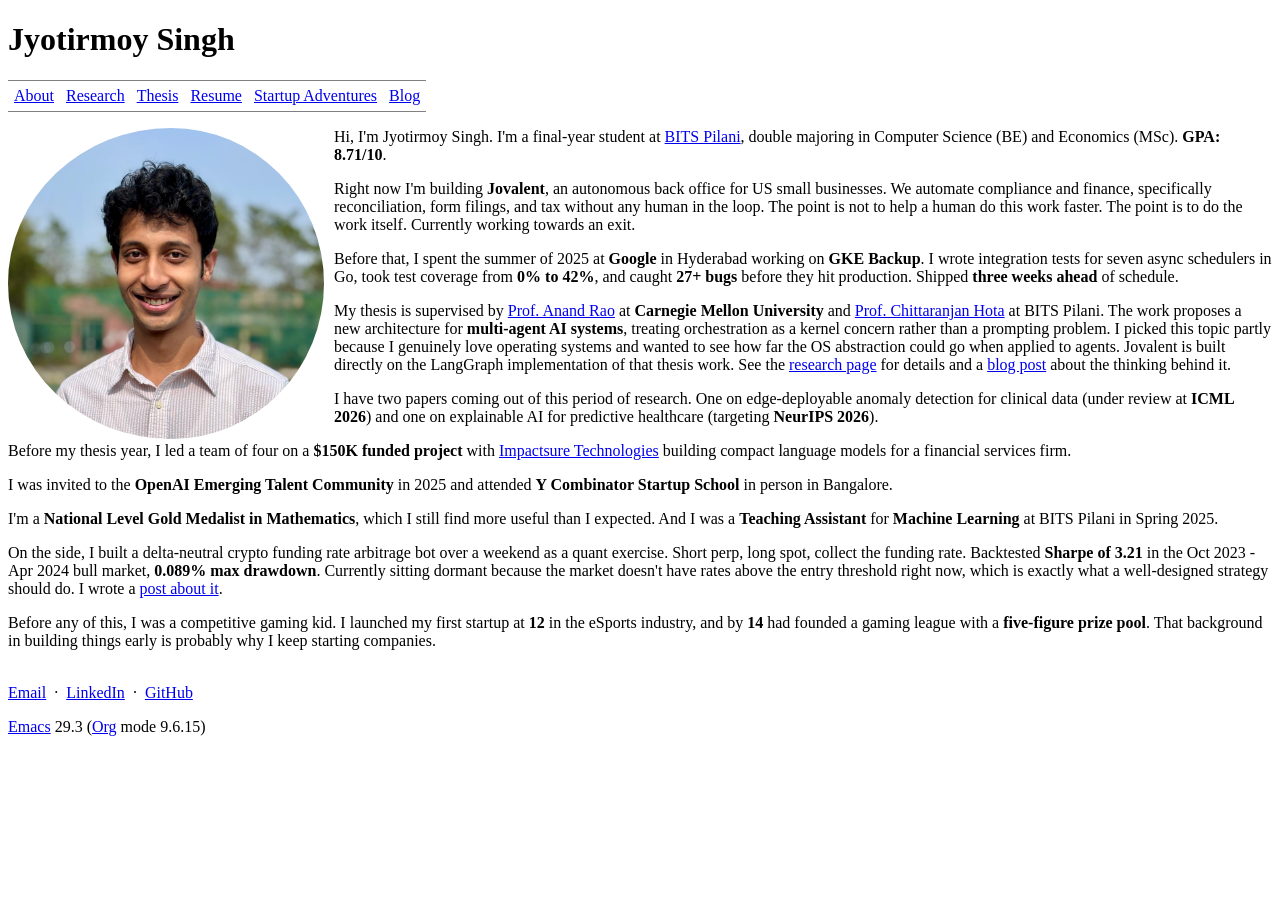
<file: index.html>
<?xml version="1.0" encoding="utf-8"?>
<!DOCTYPE html PUBLIC "-//W3C//DTD XHTML 1.0 Strict//EN"
"http://www.w3.org/TR/xhtml1/DTD/xhtml1-strict.dtd">
<html xmlns="http://www.w3.org/1999/xhtml" lang="en" xml:lang="en">
<head>
<!-- Google Tag Manager -->
<script>(function(w,d,s,l,i){w[l]=w[l]||[];w[l].push({'gtm.start':
new Date().getTime(),event:'gtm.js'});var f=d.getElementsByTagName(s)[0],
j=d.createElement(s),dl=l!='dataLayer'?'&l='+l:'';j.async=true;j.src=
'https://www.googletagmanager.com/gtm.js?id='+i+dl;f.parentNode.insertBefore(j,f);
})(window,document,'script','dataLayer','GTM-5VZ2P5VQ');</script>
<!-- End Google Tag Manager -->
<meta http-equiv="Content-Type" content="text/html;charset=utf-8" />
<meta name="viewport" content="width=device-width, initial-scale=1" />
<title>Jyotirmoy Singh</title>
<script src="https://dohliam.github.io/dropin-minimal-css/switcher.js" type="text/javascript"></script>
<link rel="stylesheet" href="https://dohliam.github.io/dropin-minimal-css/min/a11yana.min.css" />
<link rel="stylesheet" href="mobile.css" />
</head>
<body>
<!-- Google Tag Manager (noscript) -->
<noscript><iframe src="https://www.googletagmanager.com/ns.html?id=GTM-5VZ2P5VQ"
height="0" width="0" style="display:none;visibility:hidden"></iframe></noscript>
<!-- End Google Tag Manager (noscript) -->
<div id="content" class="content">
<h1 class="title">Jyotirmoy Singh</h1>
<table border="2" cellspacing="0" cellpadding="6" rules="groups" frame="hsides">
<colgroup>
<col class="org-left" />
<col class="org-left" />
<col class="org-left" />
<col class="org-left" />
<col class="org-left" />
<col class="org-left" />
</colgroup>
<tbody>
<tr>
<td class="org-left"><a href="index.html">About</a></td>
<td class="org-left"><a href="research.html">Research</a></td>
<td class="org-left"><a href="thesis.html">Thesis</a></td>
<td class="org-left"><a href="cv.html">Resume</a></td>
<td class="org-left"><a href="PaperReviews.html">Startup Adventures</a></td>
<td class="org-left"><a href="blog.html">Blog</a></td>
</tr>
</tbody>
</table>

<div id="org7f36dec" class="figure">
<p><img src="./me.jpg" alt="me.jpg" style="float:left; max-width:25%;margin-left:auto;margin-right:auto;padding-right:10px;border-radius:50%" />
</p>
</div>

<p>
Hi, I'm Jyotirmoy Singh. I'm a final-year student at <a href="https://www.bits-pilani.ac.in/">BITS Pilani</a>, double majoring in Computer Science (BE) and Economics (MSc). <b>GPA: 8.71/10</b>.
</p>

<p>
Right now I'm building <b>Jovalent</b>, an autonomous back office for US small businesses. We automate compliance and finance, specifically reconciliation, form filings, and tax without any human in the loop. The point is not to help a human do this work faster. The point is to do the work itself. Currently working towards an exit.
</p>

<p>
Before that, I spent the summer of 2025 at <b>Google</b> in Hyderabad working on <b>GKE Backup</b>. I wrote integration tests for seven async schedulers in Go, took test coverage from <b>0% to 42%</b>, and caught <b>27+ bugs</b> before they hit production. Shipped <b>three weeks ahead</b> of schedule.
</p>

<p>
My thesis is supervised by <a href="https://www.heinz.cmu.edu/faculty-research/profiles/rao-anand">Prof. Anand Rao</a> at <b>Carnegie Mellon University</b> and <a href="https://www.bits-pilani.ac.in/hyderabad/chittaranjanhota/">Prof. Chittaranjan Hota</a> at BITS Pilani. The work proposes a new architecture for <b>multi-agent AI systems</b>, treating orchestration as a kernel concern rather than a prompting problem. I picked this topic partly because I genuinely love operating systems and wanted to see how far the OS abstraction could go when applied to agents. Jovalent is built directly on the LangGraph implementation of that thesis work. See the <a href="research.html">research page</a> for details and a <a href="post-multi-agent.html">blog post</a> about the thinking behind it.
</p>

<p>
I have two papers coming out of this period of research. One on edge-deployable anomaly detection for clinical data (under review at <b>ICML 2026</b>) and one on explainable AI for predictive healthcare (targeting <b>NeurIPS 2026</b>).
</p>

<p>
Before my thesis year, I led a team of four on a <b>$150K funded project</b> with <a href="https://www.impactsure.com/">Impactsure Technologies</a> building compact language models for a financial services firm.
</p>

<p>
I was invited to the <b>OpenAI Emerging Talent Community</b> in 2025 and attended <b>Y Combinator Startup School</b> in person in Bangalore.
</p>

<p>
I'm a <b>National Level Gold Medalist in Mathematics</b>, which I still find more useful than I expected. And I was a <b>Teaching Assistant</b> for <b>Machine Learning</b> at BITS Pilani in Spring 2025.
</p>

<p>
On the side, I built a delta-neutral crypto funding rate arbitrage bot over a weekend as a quant exercise. Short perp, long spot, collect the funding rate. Backtested <b>Sharpe of 3.21</b> in the Oct 2023 - Apr 2024 bull market, <b>0.089% max drawdown</b>. Currently sitting dormant because the market doesn't have rates above the entry threshold right now, which is exactly what a well-designed strategy should do. I wrote a <a href="post-crypto-bot.html">post about it</a>.
</p>

<p>
Before any of this, I was a competitive gaming kid. I launched my first startup at <b>12</b> in the eSports industry, and by <b>14</b> had founded a gaming league with a <b>five-figure prize pool</b>. That background in building things early is probably why I keep starting companies.
</p>

<br />
<footer>
<a href="mailto:singhjyotirmoy17@gmail.com">Email</a> &nbsp;&middot;&nbsp;
<a href="https://www.linkedin.com/in/jyotirmoy-singh-a37515315/">LinkedIn</a> &nbsp;&middot;&nbsp;
<a href="https://github.com/jyotirmoy17">GitHub</a>
</footer>
</div>
<div id="postamble" class="status">
<p class="creator"><a href="https://www.gnu.org/software/emacs/">Emacs</a> 29.3 (<a href="https://orgmode.org">Org</a> mode 9.6.15)</p>
</div>
</body>
</html>
</file>
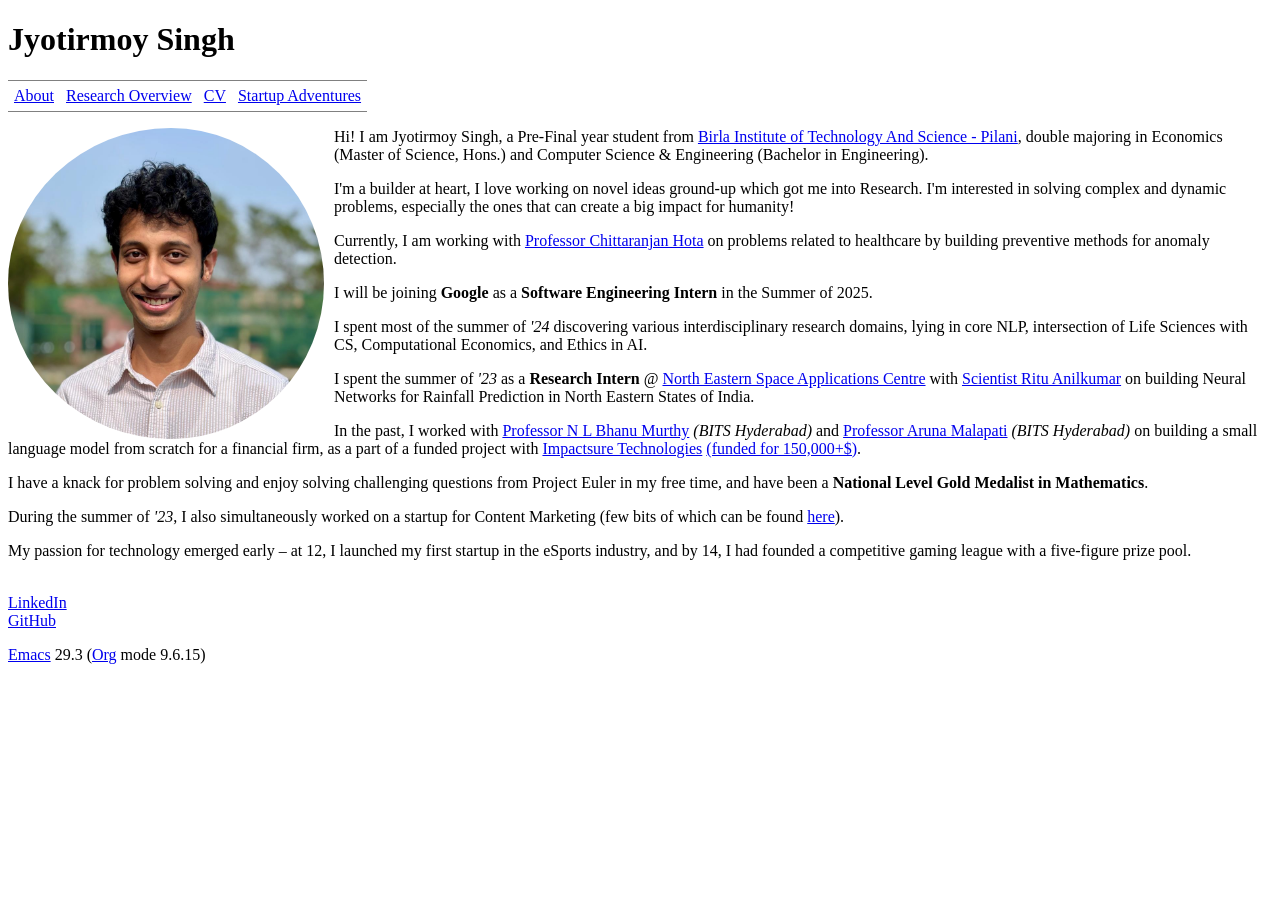
<file: public/index.html>
<?xml version="1.0" encoding="utf-8"?>
<!DOCTYPE html PUBLIC "-//W3C//DTD XHTML 1.0 Strict//EN"
"http://www.w3.org/TR/xhtml1/DTD/xhtml1-strict.dtd">
<html xmlns="http://www.w3.org/1999/xhtml" lang="en" xml:lang="en">
<head>
<meta http-equiv="Content-Type" content="text/html;charset=utf-8" />
<meta name="viewport" content="width=device-width, initial-scale=1" />
<title>Jyotirmoy Singh</title>
<meta name="generator" content="Org Mode" />
<script src="https://dohliam.github.io/dropin-minimal-css/switcher.js" type="text/javascript"></script>
<script async src="https://www.googletagmanager.com/gtag/js?id=G-8WKV7DQ4BV"></script>
<script>window.dataLayer = window.dataLayer || [];function gtag(){dataLayer.push(arguments);}gtag('js', new Date());gtag('config', 'G-8WKV7DQ4BV');</script>
<style>body { hyphens: none; }</style>
</head>
<body>
<div id="content" class="content">
<h1 class="title">Jyotirmoy Singh</h1>
<table border="2" cellspacing="0" cellpadding="6" rules="groups" frame="hsides">


<colgroup>
<col  class="org-left" />

<col  class="org-left" />

<col  class="org-left" />

<col  class="org-left" />
</colgroup>
<tbody>
<tr>
<td class="org-left"><a href="index.html#org0f0f97b">About</a></td>
<td class="org-left"><a href="blog.html">Research Overview</a></td>
<td class="org-left"><a href="cv.html">CV</a></td>
<td class="org-left"><a href="PaperReviews.html">Startup Adventures</a></td>
</tr>
</tbody>
</table>

<p>
<a id="org0f0f97b"></a>
</p>


<div id="org7f36dec" class="figure">
<p><img src="./me.jpg" alt="me.jpg" style="float:left; max-width:25%;margin-left:auto;margin-right:auto;padding-right:10px;border-radius:50%" />
</p>
</div>

<p>
Hi! I am Jyotirmoy Singh, a Pre-Final year student from <a href="https://www.bits-pilani.ac.in/">Birla Institute of Technology And Science - Pilani</a>, double majoring in Economics (Master of Science, Hons.) and Computer Science &amp; Engineering (Bachelor in Engineering).
</p>

<p>
I'm a builder at heart, I love working on novel ideas ground-up which got me into Research. I'm interested in solving complex and dynamic problems, especially the ones that can create a big impact for humanity!
</p>

<p>
Currently, I am working with <a href="https://www.bits-pilani.ac.in/hyderabad/chittaranjanhota/">Professor Chittaranjan Hota</a> on problems related to healthcare by building preventive methods for anomaly detection.
</p>

<p>
I will be joining <b>Google</b> as a <b>Software Engineering Intern</b> in the Summer of 2025.
</p>

<p>
I spent most of the summer of <i>'24</i> discovering various interdisciplinary research domains, lying in core NLP, intersection of Life Sciences with CS, Computational Economics, and Ethics in AI.
</p>

<p>
I spent the summer of <i>'23</i> as a <b>Research Intern</b> @ <a href="https://nesac.gov.in/">North Eastern Space Applications Centre</a> with <a href="https://scholar.google.com/citations?user=FRfH2igAAAAJ&amp;hl=en">Scientist Ritu Anilkumar</a> on building Neural Networks for Rainfall Prediction in North Eastern States of India.
</p>

<p>
In the past, I worked with <a href="https://www.bits-pilani.ac.in/hyderabad/nlbhanu-murthy/">Professor N L Bhanu Murthy</a> <i>(BITS Hyderabad)</i> and <a href="https://www.bits-pilani.ac.in/hyderabad/aruna-malapati/">Professor Aruna Malapati</a> <i>(BITS Hyderabad)</i> on building a small language model from scratch for a financial firm, as a part of a funded project with <a href="https://www.impactsure.com/">Impactsure Technologies</a> <a href="https://www.hindustantimes.com/education/news/bits-pilani-and-impactsure-technologies-collaborate-for-pioneering-ai-research-101727855325506.html">(funded for 150,000+$)</a>.
</p>

<p>
I have a knack for problem solving and enjoy solving challenging questions from Project Euler in my free time, and have been a <b>National Level Gold Medalist in Mathematics</b>.
</p>

<p>
During the summer of <i>'23</i>, I also simultaneously worked on a startup for Content Marketing (few bits of which can be found <a href="https://foam-notebook-c6b.notion.site/Rich-Offer-Rich-Results-42052a57aab646f69a116e224d613193?pvs=74">here</a>).
</p>

<p>
My passion for technology emerged early – at 12, I launched my first startup in the eSports industry, and by 14, I had founded a competitive gaming league with a five-figure prize pool.
</p>

<br><footer><a href="https://www.linkedin.com/in/jyotirmoy-singh-a37515315//">LinkedIn</a><br><a href="https://github.com/jyotirmoy17">GitHub</a></footer>
</div>
<div id="postamble" class="status">
<p class="creator"><a href="https://www.gnu.org/software/emacs/">Emacs</a> 29.3 (<a href="https://orgmode.org">Org</a> mode 9.6.15)</p>
</div>
</body>
</html>
</file>
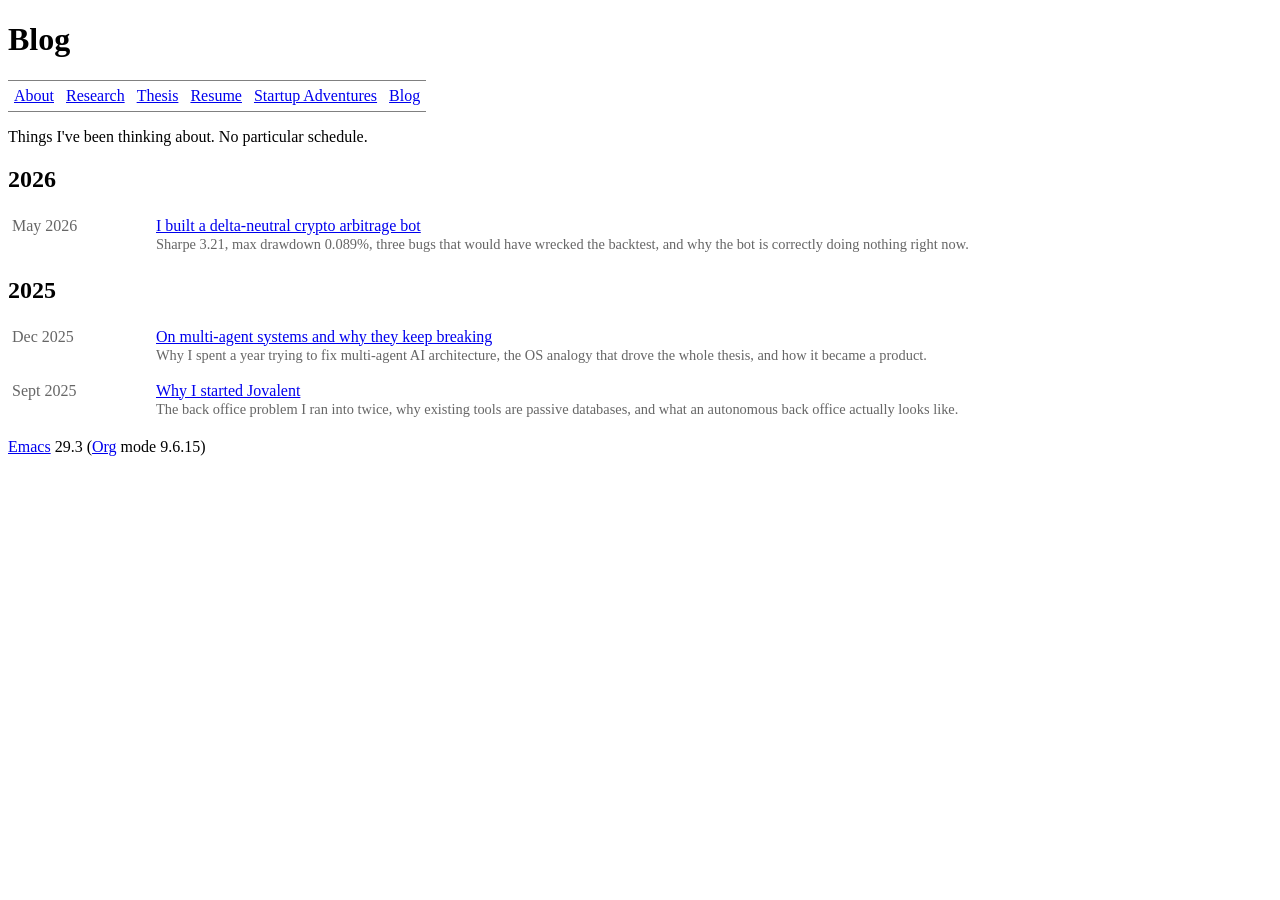
<file: blog.html>
<?xml version="1.0" encoding="utf-8"?>
<!DOCTYPE html PUBLIC "-//W3C//DTD XHTML 1.0 Strict//EN"
"http://www.w3.org/TR/xhtml1/DTD/xhtml1-strict.dtd">
<html xmlns="http://www.w3.org/1999/xhtml" lang="en" xml:lang="en">
<head>
<meta http-equiv="Content-Type" content="text/html;charset=utf-8" />
<meta name="viewport" content="width=device-width, initial-scale=1" />
<title>Blog - Jyotirmoy Singh</title>
<script src="https://dohliam.github.io/dropin-minimal-css/switcher.js" type="text/javascript"></script>
<script async="async" src="https://www.googletagmanager.com/gtag/js?id=G-J6EL5Z7Q1K"></script>
<script>window.dataLayer = window.dataLayer || [];function gtag(){dataLayer.push(arguments);}gtag('js', new Date());gtag('config', 'G-J6EL5Z7Q1K');</script>
<link rel="stylesheet" href="https://dohliam.github.io/dropin-minimal-css/min/a11yana.min.css" />
<link rel="stylesheet" href="mobile.css" />
</head>
<body>
<div id="content" class="content">
<h1 class="title">Blog</h1>
<table border="2" cellspacing="0" cellpadding="6" rules="groups" frame="hsides">
<colgroup>
<col class="org-left" />
<col class="org-left" />
<col class="org-left" />
<col class="org-left" />
<col class="org-left" />
<col class="org-left" />
</colgroup>
<tbody>
<tr>
<td class="org-left"><a href="index.html">About</a></td>
<td class="org-left"><a href="research.html">Research</a></td>
<td class="org-left"><a href="thesis.html">Thesis</a></td>
<td class="org-left"><a href="cv.html">Resume</a></td>
<td class="org-left"><a href="PaperReviews.html">Startup Adventures</a></td>
<td class="org-left"><a href="blog.html">Blog</a></td>
</tr>
</tbody>
</table>

<p>Things I've been thinking about. No particular schedule.</p>

<h2>2026</h2>

<table border="0" cellspacing="0" cellpadding="4">
<tbody>
<tr>
<td style="width:120px; vertical-align:top; color:#666; padding-right:20px;">May 2026</td>
<td><a href="post-crypto-bot.html">I built a delta-neutral crypto arbitrage bot</a><br />
<span style="font-size:0.9em; color:#666;">Sharpe 3.21, max drawdown 0.089%, three bugs that would have wrecked the backtest, and why the bot is correctly doing nothing right now.</span></td>
</tr>
</tbody>
</table>

<h2>2025</h2>

<table border="0" cellspacing="0" cellpadding="4">
<tbody>
<tr>
<td style="width:120px; vertical-align:top; color:#666; padding-right:20px;">Dec 2025</td>
<td><a href="post-multi-agent.html">On multi-agent systems and why they keep breaking</a><br />
<span style="font-size:0.9em; color:#666;">Why I spent a year trying to fix multi-agent AI architecture, the OS analogy that drove the whole thesis, and how it became a product.</span></td>
</tr>
<tr>
<td style="width:120px; vertical-align:top; color:#666; padding-right:20px; padding-top:14px;">Sept 2025</td>
<td style="padding-top:14px;"><a href="post-jovalent.html">Why I started Jovalent</a><br />
<span style="font-size:0.9em; color:#666;">The back office problem I ran into twice, why existing tools are passive databases, and what an autonomous back office actually looks like.</span></td>
</tr>
</tbody>
</table>

<!--
  HOW TO ADD A NEW POST:
  1. Create a new HTML file in this directory, e.g. post-my-topic.html
     (copy the structure of post-multi-agent.html as a template)
  2. Add a new <tr> row to the table above with the date and link.
  Done.
-->

</div>
<div id="postamble" class="status">
<p class="creator"><a href="https://www.gnu.org/software/emacs/">Emacs</a> 29.3 (<a href="https://orgmode.org">Org</a> mode 9.6.15)</p>
</div>
</body>
</html>
</file>
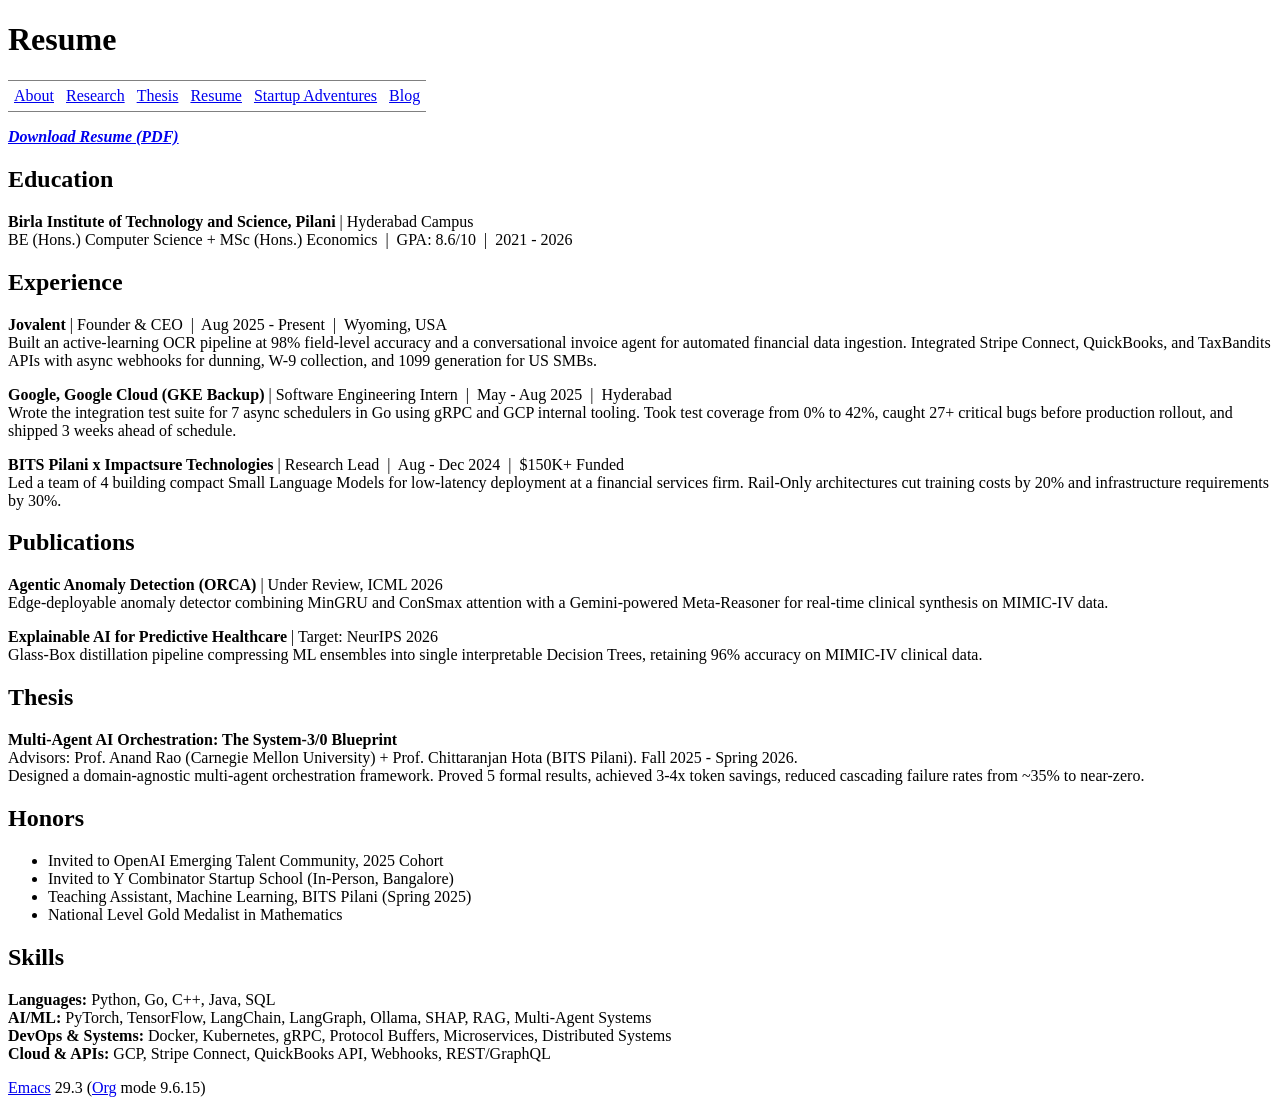
<file: cv.html>
<?xml version="1.0" encoding="utf-8"?>
<!DOCTYPE html PUBLIC "-//W3C//DTD XHTML 1.0 Strict//EN"
"http://www.w3.org/TR/xhtml1/DTD/xhtml1-strict.dtd">
<html xmlns="http://www.w3.org/1999/xhtml" lang="en" xml:lang="en">
<head>
<meta http-equiv="Content-Type" content="text/html;charset=utf-8" />
<meta name="viewport" content="width=device-width, initial-scale=1" />
<title>Resume - Jyotirmoy Singh</title>
<script src="https://dohliam.github.io/dropin-minimal-css/switcher.js" type="text/javascript"></script>
<script async="async" src="https://www.googletagmanager.com/gtag/js?id=G-J6EL5Z7Q1K"></script>
<script>window.dataLayer = window.dataLayer || [];function gtag(){dataLayer.push(arguments);}gtag('js', new Date());gtag('config', 'G-J6EL5Z7Q1K');</script>
<link rel="stylesheet" href="https://dohliam.github.io/dropin-minimal-css/min/a11yana.min.css" />
<link rel="stylesheet" href="mobile.css" />
</head>
<body>
<div id="content" class="content">
<h1 class="title">Resume</h1>
<table border="2" cellspacing="0" cellpadding="6" rules="groups" frame="hsides">
<colgroup>
<col class="org-left" />
<col class="org-left" />
<col class="org-left" />
<col class="org-left" />
<col class="org-left" />
<col class="org-left" />
</colgroup>
<tbody>
<tr>
<td class="org-left"><a href="index.html">About</a></td>
<td class="org-left"><a href="research.html">Research</a></td>
<td class="org-left"><a href="thesis.html">Thesis</a></td>
<td class="org-left"><a href="cv.html">Resume</a></td>
<td class="org-left"><a href="PaperReviews.html">Startup Adventures</a></td>
<td class="org-left"><a href="blog.html">Blog</a></td>
</tr>
</tbody>
</table>

<p>
<a href="Jyotirmoy_AI_Resume.pdf"><i><b>Download Resume (PDF)</b></i></a>
</p>

<h2>Education</h2>
<p>
<b>Birla Institute of Technology and Science, Pilani</b> | Hyderabad Campus<br />
BE (Hons.) Computer Science + MSc (Hons.) Economics &nbsp;|&nbsp; GPA: 8.6/10 &nbsp;|&nbsp; 2021 - 2026
</p>

<h2>Experience</h2>

<p>
<b>Jovalent</b> | Founder &amp; CEO &nbsp;|&nbsp; Aug 2025 - Present &nbsp;|&nbsp; Wyoming, USA<br />
Built an active-learning OCR pipeline at 98% field-level accuracy and a conversational invoice agent for automated financial data ingestion. Integrated Stripe Connect, QuickBooks, and TaxBandits APIs with async webhooks for dunning, W-9 collection, and 1099 generation for US SMBs.
</p>

<p>
<b>Google, Google Cloud (GKE Backup)</b> | Software Engineering Intern &nbsp;|&nbsp; May - Aug 2025 &nbsp;|&nbsp; Hyderabad<br />
Wrote the integration test suite for 7 async schedulers in Go using gRPC and GCP internal tooling. Took test coverage from 0% to 42%, caught 27+ critical bugs before production rollout, and shipped 3 weeks ahead of schedule.
</p>

<p>
<b>BITS Pilani x Impactsure Technologies</b> | Research Lead &nbsp;|&nbsp; Aug - Dec 2024 &nbsp;|&nbsp; $150K+ Funded<br />
Led a team of 4 building compact Small Language Models for low-latency deployment at a financial services firm. Rail-Only architectures cut training costs by 20% and infrastructure requirements by 30%.
</p>

<h2>Publications</h2>

<p>
<b>Agentic Anomaly Detection (ORCA)</b> | Under Review, ICML 2026<br />
Edge-deployable anomaly detector combining MinGRU and ConSmax attention with a Gemini-powered Meta-Reasoner for real-time clinical synthesis on MIMIC-IV data.
</p>

<p>
<b>Explainable AI for Predictive Healthcare</b> | Target: NeurIPS 2026<br />
Glass-Box distillation pipeline compressing ML ensembles into single interpretable Decision Trees, retaining 96% accuracy on MIMIC-IV clinical data.
</p>

<h2>Thesis</h2>

<p>
<b>Multi-Agent AI Orchestration: The System-3/0 Blueprint</b><br />
Advisors: Prof. Anand Rao (Carnegie Mellon University) + Prof. Chittaranjan Hota (BITS Pilani). Fall 2025 - Spring 2026.<br />
Designed a domain-agnostic multi-agent orchestration framework. Proved 5 formal results, achieved 3-4x token savings, reduced cascading failure rates from ~35% to near-zero.
</p>

<h2>Honors</h2>
<ul>
<li>Invited to OpenAI Emerging Talent Community, 2025 Cohort</li>
<li>Invited to Y Combinator Startup School (In-Person, Bangalore)</li>
<li>Teaching Assistant, Machine Learning, BITS Pilani (Spring 2025)</li>
<li>National Level Gold Medalist in Mathematics</li>
</ul>

<h2>Skills</h2>
<p>
<b>Languages:</b> Python, Go, C++, Java, SQL<br />
<b>AI/ML:</b> PyTorch, TensorFlow, LangChain, LangGraph, Ollama, SHAP, RAG, Multi-Agent Systems<br />
<b>DevOps &amp; Systems:</b> Docker, Kubernetes, gRPC, Protocol Buffers, Microservices, Distributed Systems<br />
<b>Cloud &amp; APIs:</b> GCP, Stripe Connect, QuickBooks API, Webhooks, REST/GraphQL
</p>

</div>
<div id="postamble" class="status">
<p class="creator"><a href="https://www.gnu.org/software/emacs/">Emacs</a> 29.3 (<a href="https://orgmode.org">Org</a> mode 9.6.15)</p>
</div>
</body>
</html>
</file>
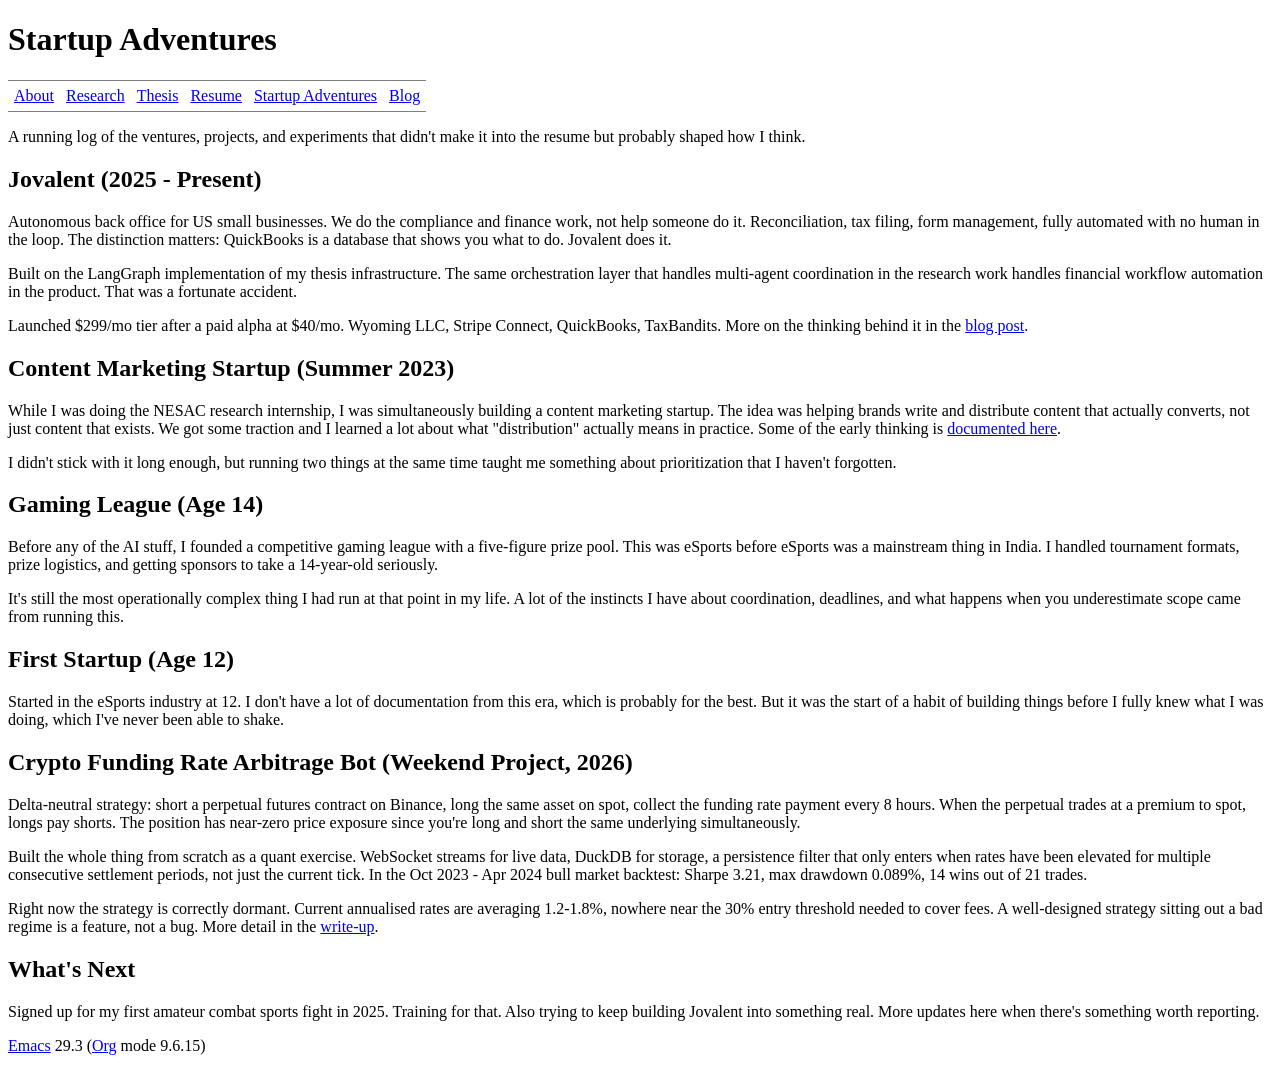
<file: PaperReviews.html>
<?xml version="1.0" encoding="utf-8"?>
<!DOCTYPE html PUBLIC "-//W3C//DTD XHTML 1.0 Strict//EN"
"http://www.w3.org/TR/xhtml1/DTD/xhtml1-strict.dtd">
<html xmlns="http://www.w3.org/1999/xhtml" lang="en" xml:lang="en">
<head>
<meta http-equiv="Content-Type" content="text/html;charset=utf-8" />
<meta name="viewport" content="width=device-width, initial-scale=1" />
<title>Startup Adventures - Jyotirmoy Singh</title>
<script src="https://dohliam.github.io/dropin-minimal-css/switcher.js" type="text/javascript"></script>
<script async="async" src="https://www.googletagmanager.com/gtag/js?id=G-J6EL5Z7Q1K"></script>
<script>window.dataLayer = window.dataLayer || [];function gtag(){dataLayer.push(arguments);}gtag('js', new Date());gtag('config', 'G-J6EL5Z7Q1K');</script>
<link rel="stylesheet" href="https://dohliam.github.io/dropin-minimal-css/min/a11yana.min.css" />
<link rel="stylesheet" href="mobile.css" />
</head>
<body>
<div id="content" class="content">
<h1 class="title">Startup Adventures</h1>
<table border="2" cellspacing="0" cellpadding="6" rules="groups" frame="hsides">
<colgroup>
<col class="org-left" />
<col class="org-left" />
<col class="org-left" />
<col class="org-left" />
<col class="org-left" />
<col class="org-left" />
</colgroup>
<tbody>
<tr>
<td class="org-left"><a href="index.html">About</a></td>
<td class="org-left"><a href="research.html">Research</a></td>
<td class="org-left"><a href="thesis.html">Thesis</a></td>
<td class="org-left"><a href="cv.html">Resume</a></td>
<td class="org-left"><a href="PaperReviews.html">Startup Adventures</a></td>
<td class="org-left"><a href="blog.html">Blog</a></td>
</tr>
</tbody>
</table>

<p>A running log of the ventures, projects, and experiments that didn't make it into the resume but probably shaped how I think.</p>

<h2>Jovalent (2025 - Present)</h2>

<p>
Autonomous back office for US small businesses. We do the compliance and finance work, not help someone do it. Reconciliation, tax filing, form management, fully automated with no human in the loop. The distinction matters: QuickBooks is a database that shows you what to do. Jovalent does it.
</p>

<p>
Built on the LangGraph implementation of my thesis infrastructure. The same orchestration layer that handles multi-agent coordination in the research work handles financial workflow automation in the product. That was a fortunate accident.
</p>

<p>
Launched $299/mo tier after a paid alpha at $40/mo. Wyoming LLC, Stripe Connect, QuickBooks, TaxBandits. More on the thinking behind it in the <a href="post-jovalent.html">blog post</a>.
</p>

<h2>Content Marketing Startup (Summer 2023)</h2>

<p>
While I was doing the NESAC research internship, I was simultaneously building a content marketing startup. The idea was helping brands write and distribute content that actually converts, not just content that exists. We got some traction and I learned a lot about what "distribution" actually means in practice. Some of the early thinking is <a href="https://foam-notebook-c6b.notion.site/Rich-Offer-Rich-Results-42052a57aab646f69a116e224d613193?pvs=74">documented here</a>.
</p>

<p>
I didn't stick with it long enough, but running two things at the same time taught me something about prioritization that I haven't forgotten.
</p>

<h2>Gaming League (Age 14)</h2>

<p>
Before any of the AI stuff, I founded a competitive gaming league with a five-figure prize pool. This was eSports before eSports was a mainstream thing in India. I handled tournament formats, prize logistics, and getting sponsors to take a 14-year-old seriously.
</p>

<p>
It's still the most operationally complex thing I had run at that point in my life. A lot of the instincts I have about coordination, deadlines, and what happens when you underestimate scope came from running this.
</p>

<h2>First Startup (Age 12)</h2>

<p>
Started in the eSports industry at 12. I don't have a lot of documentation from this era, which is probably for the best. But it was the start of a habit of building things before I fully knew what I was doing, which I've never been able to shake.
</p>

<h2>Crypto Funding Rate Arbitrage Bot (Weekend Project, 2026)</h2>

<p>
Delta-neutral strategy: short a perpetual futures contract on Binance, long the same asset on spot, collect the funding rate payment every 8 hours. When the perpetual trades at a premium to spot, longs pay shorts. The position has near-zero price exposure since you're long and short the same underlying simultaneously.
</p>

<p>
Built the whole thing from scratch as a quant exercise. WebSocket streams for live data, DuckDB for storage, a persistence filter that only enters when rates have been elevated for multiple consecutive settlement periods, not just the current tick. In the Oct 2023 - Apr 2024 bull market backtest: Sharpe 3.21, max drawdown 0.089%, 14 wins out of 21 trades.
</p>

<p>
Right now the strategy is correctly dormant. Current annualised rates are averaging 1.2-1.8%, nowhere near the 30% entry threshold needed to cover fees. A well-designed strategy sitting out a bad regime is a feature, not a bug. More detail in the <a href="post-crypto-bot.html">write-up</a>.
</p>

<h2>What's Next</h2>

<p>
Signed up for my first amateur combat sports fight in 2025. Training for that. Also trying to keep building Jovalent into something real. More updates here when there's something worth reporting.
</p>

</div>
<div id="postamble" class="status">
<p class="creator"><a href="https://www.gnu.org/software/emacs/">Emacs</a> 29.3 (<a href="https://orgmode.org">Org</a> mode 9.6.15)</p>
</div>
</body>
</html>
</file>
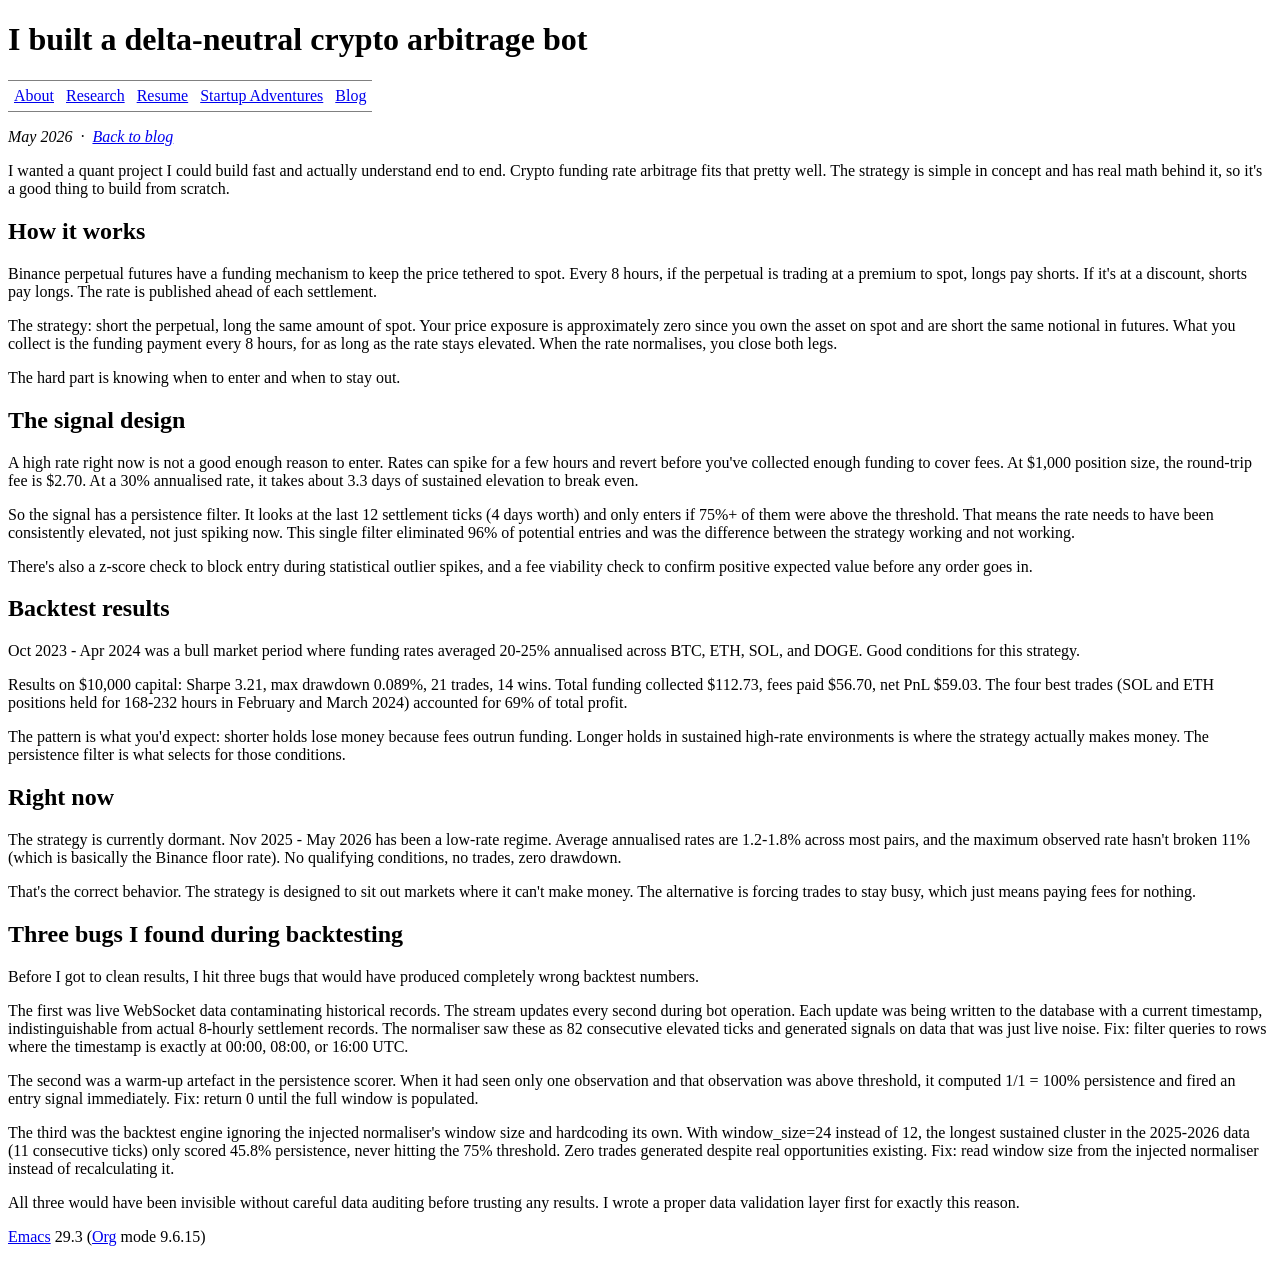
<file: post-crypto-bot.html>
<?xml version="1.0" encoding="utf-8"?>
<!DOCTYPE html PUBLIC "-//W3C//DTD XHTML 1.0 Strict//EN"
"http://www.w3.org/TR/xhtml1/DTD/xhtml1-strict.dtd">
<html xmlns="http://www.w3.org/1999/xhtml" lang="en" xml:lang="en">
<head>
<meta http-equiv="Content-Type" content="text/html;charset=utf-8" />
<meta name="viewport" content="width=device-width, initial-scale=1" />
<title>I built a delta-neutral crypto arbitrage bot - Jyotirmoy Singh</title>
<script src="https://dohliam.github.io/dropin-minimal-css/switcher.js" type="text/javascript"></script>
<script async="async" src="https://www.googletagmanager.com/gtag/js?id=G-J6EL5Z7Q1K"></script>
<script>window.dataLayer = window.dataLayer || [];function gtag(){dataLayer.push(arguments);}gtag('js', new Date());gtag('config', 'G-J6EL5Z7Q1K');</script>
<link rel="stylesheet" href="https://dohliam.github.io/dropin-minimal-css/min/a11yana.min.css" />
<link rel="stylesheet" href="mobile.css" />
</head>
<body>
<div id="content" class="content">
<h1 class="title">I built a delta-neutral crypto arbitrage bot</h1>
<table border="2" cellspacing="0" cellpadding="6" rules="groups" frame="hsides">
<colgroup>
<col class="org-left" />
<col class="org-left" />
<col class="org-left" />
<col class="org-left" />
<col class="org-left" />
</colgroup>
<tbody>
<tr>
<td class="org-left"><a href="index.html">About</a></td>
<td class="org-left"><a href="research.html">Research</a></td>
<td class="org-left"><a href="cv.html">Resume</a></td>
<td class="org-left"><a href="PaperReviews.html">Startup Adventures</a></td>
<td class="org-left"><a href="blog.html">Blog</a></td>
</tr>
</tbody>
</table>

<p><i>May 2026 &nbsp;&middot;&nbsp; <a href="blog.html">Back to blog</a></i></p>

<p>
I wanted a quant project I could build fast and actually understand end to end. Crypto funding rate arbitrage fits that pretty well. The strategy is simple in concept and has real math behind it, so it's a good thing to build from scratch.
</p>

<h2>How it works</h2>

<p>
Binance perpetual futures have a funding mechanism to keep the price tethered to spot. Every 8 hours, if the perpetual is trading at a premium to spot, longs pay shorts. If it's at a discount, shorts pay longs. The rate is published ahead of each settlement.
</p>

<p>
The strategy: short the perpetual, long the same amount of spot. Your price exposure is approximately zero since you own the asset on spot and are short the same notional in futures. What you collect is the funding payment every 8 hours, for as long as the rate stays elevated. When the rate normalises, you close both legs.
</p>

<p>
The hard part is knowing when to enter and when to stay out.
</p>

<h2>The signal design</h2>

<p>
A high rate right now is not a good enough reason to enter. Rates can spike for a few hours and revert before you've collected enough funding to cover fees. At $1,000 position size, the round-trip fee is $2.70. At a 30% annualised rate, it takes about 3.3 days of sustained elevation to break even.
</p>

<p>
So the signal has a persistence filter. It looks at the last 12 settlement ticks (4 days worth) and only enters if 75%+ of them were above the threshold. That means the rate needs to have been consistently elevated, not just spiking now. This single filter eliminated 96% of potential entries and was the difference between the strategy working and not working.
</p>

<p>
There's also a z-score check to block entry during statistical outlier spikes, and a fee viability check to confirm positive expected value before any order goes in.
</p>

<h2>Backtest results</h2>

<p>
Oct 2023 - Apr 2024 was a bull market period where funding rates averaged 20-25% annualised across BTC, ETH, SOL, and DOGE. Good conditions for this strategy.
</p>

<p>
Results on $10,000 capital: Sharpe 3.21, max drawdown 0.089%, 21 trades, 14 wins. Total funding collected $112.73, fees paid $56.70, net PnL $59.03. The four best trades (SOL and ETH positions held for 168-232 hours in February and March 2024) accounted for 69% of total profit.
</p>

<p>
The pattern is what you'd expect: shorter holds lose money because fees outrun funding. Longer holds in sustained high-rate environments is where the strategy actually makes money. The persistence filter is what selects for those conditions.
</p>

<h2>Right now</h2>

<p>
The strategy is currently dormant. Nov 2025 - May 2026 has been a low-rate regime. Average annualised rates are 1.2-1.8% across most pairs, and the maximum observed rate hasn't broken 11% (which is basically the Binance floor rate). No qualifying conditions, no trades, zero drawdown.
</p>

<p>
That's the correct behavior. The strategy is designed to sit out markets where it can't make money. The alternative is forcing trades to stay busy, which just means paying fees for nothing.
</p>

<h2>Three bugs I found during backtesting</h2>

<p>
Before I got to clean results, I hit three bugs that would have produced completely wrong backtest numbers.
</p>

<p>
The first was live WebSocket data contaminating historical records. The stream updates every second during bot operation. Each update was being written to the database with a current timestamp, indistinguishable from actual 8-hourly settlement records. The normaliser saw these as 82 consecutive elevated ticks and generated signals on data that was just live noise. Fix: filter queries to rows where the timestamp is exactly at 00:00, 08:00, or 16:00 UTC.
</p>

<p>
The second was a warm-up artefact in the persistence scorer. When it had seen only one observation and that observation was above threshold, it computed 1/1 = 100% persistence and fired an entry signal immediately. Fix: return 0 until the full window is populated.
</p>

<p>
The third was the backtest engine ignoring the injected normaliser's window size and hardcoding its own. With window_size=24 instead of 12, the longest sustained cluster in the 2025-2026 data (11 consecutive ticks) only scored 45.8% persistence, never hitting the 75% threshold. Zero trades generated despite real opportunities existing. Fix: read window size from the injected normaliser instead of recalculating it.
</p>

<p>
All three would have been invisible without careful data auditing before trusting any results. I wrote a proper data validation layer first for exactly this reason.
</p>

</div>
<div id="postamble" class="status">
<p class="creator"><a href="https://www.gnu.org/software/emacs/">Emacs</a> 29.3 (<a href="https://orgmode.org">Org</a> mode 9.6.15)</p>
</div>
</body>
</html>
</file>
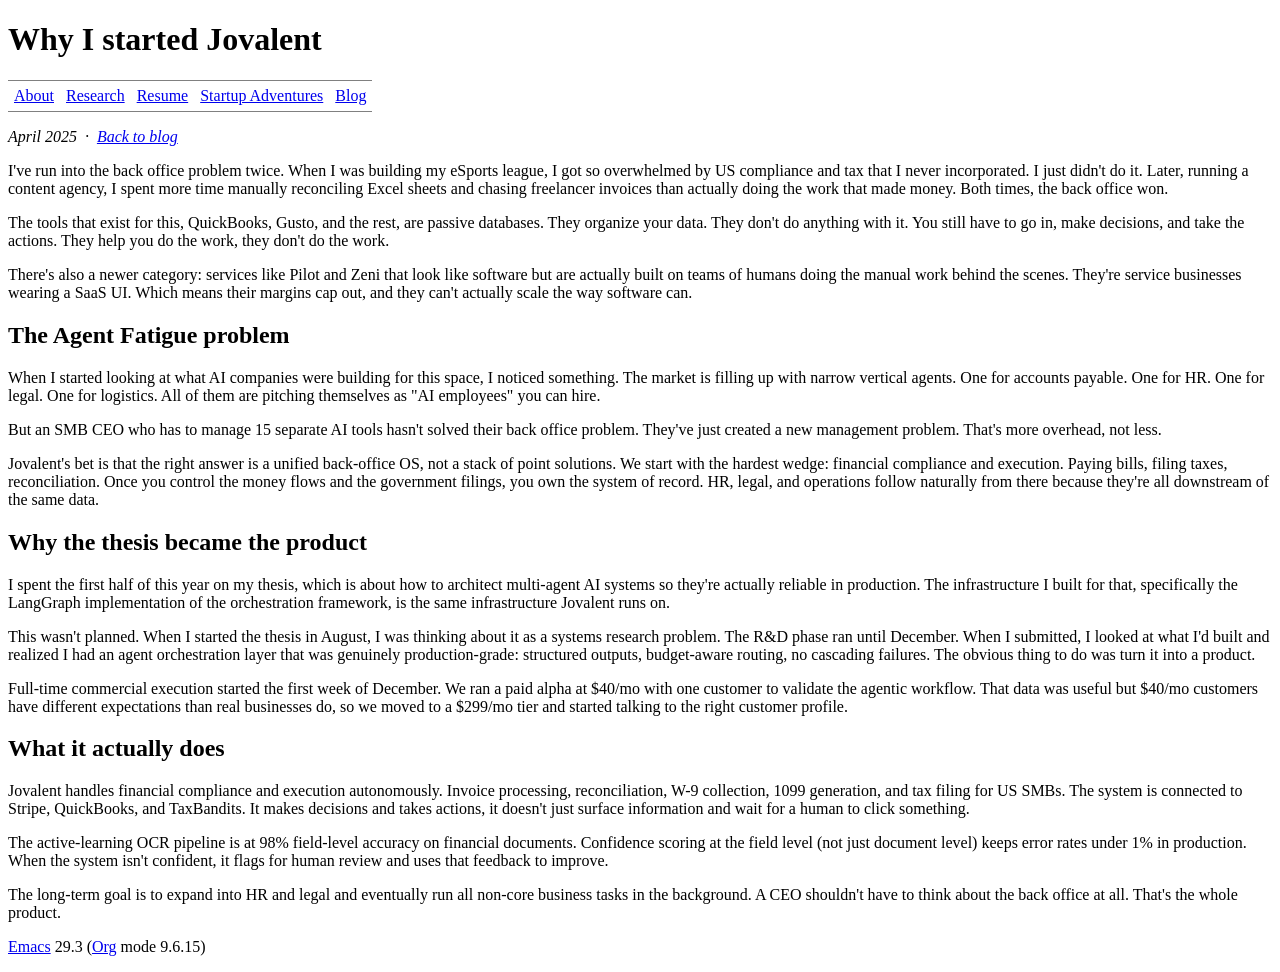
<file: post-jovalent.html>
<?xml version="1.0" encoding="utf-8"?>
<!DOCTYPE html PUBLIC "-//W3C//DTD XHTML 1.0 Strict//EN"
"http://www.w3.org/TR/xhtml1/DTD/xhtml1-strict.dtd">
<html xmlns="http://www.w3.org/1999/xhtml" lang="en" xml:lang="en">
<head>
<meta http-equiv="Content-Type" content="text/html;charset=utf-8" />
<meta name="viewport" content="width=device-width, initial-scale=1" />
<title>Why I started Jovalent - Jyotirmoy Singh</title>
<script src="https://dohliam.github.io/dropin-minimal-css/switcher.js" type="text/javascript"></script>
<script async="async" src="https://www.googletagmanager.com/gtag/js?id=G-J6EL5Z7Q1K"></script>
<script>window.dataLayer = window.dataLayer || [];function gtag(){dataLayer.push(arguments);}gtag('js', new Date());gtag('config', 'G-J6EL5Z7Q1K');</script>
<link rel="stylesheet" href="https://dohliam.github.io/dropin-minimal-css/min/a11yana.min.css" />
<link rel="stylesheet" href="mobile.css" />
</head>
<body>
<div id="content" class="content">
<h1 class="title">Why I started Jovalent</h1>
<table border="2" cellspacing="0" cellpadding="6" rules="groups" frame="hsides">
<colgroup>
<col class="org-left" />
<col class="org-left" />
<col class="org-left" />
<col class="org-left" />
<col class="org-left" />
</colgroup>
<tbody>
<tr>
<td class="org-left"><a href="index.html">About</a></td>
<td class="org-left"><a href="research.html">Research</a></td>
<td class="org-left"><a href="cv.html">Resume</a></td>
<td class="org-left"><a href="PaperReviews.html">Startup Adventures</a></td>
<td class="org-left"><a href="blog.html">Blog</a></td>
</tr>
</tbody>
</table>

<p><i>April 2025 &nbsp;&middot;&nbsp; <a href="blog.html">Back to blog</a></i></p>

<p>
I've run into the back office problem twice. When I was building my eSports league, I got so overwhelmed by US compliance and tax that I never incorporated. I just didn't do it. Later, running a content agency, I spent more time manually reconciling Excel sheets and chasing freelancer invoices than actually doing the work that made money. Both times, the back office won.
</p>

<p>
The tools that exist for this, QuickBooks, Gusto, and the rest, are passive databases. They organize your data. They don't do anything with it. You still have to go in, make decisions, and take the actions. They help you do the work, they don't do the work.
</p>

<p>
There's also a newer category: services like Pilot and Zeni that look like software but are actually built on teams of humans doing the manual work behind the scenes. They're service businesses wearing a SaaS UI. Which means their margins cap out, and they can't actually scale the way software can.
</p>

<h2>The Agent Fatigue problem</h2>

<p>
When I started looking at what AI companies were building for this space, I noticed something. The market is filling up with narrow vertical agents. One for accounts payable. One for HR. One for legal. One for logistics. All of them are pitching themselves as "AI employees" you can hire.
</p>

<p>
But an SMB CEO who has to manage 15 separate AI tools hasn't solved their back office problem. They've just created a new management problem. That's more overhead, not less.
</p>

<p>
Jovalent's bet is that the right answer is a unified back-office OS, not a stack of point solutions. We start with the hardest wedge: financial compliance and execution. Paying bills, filing taxes, reconciliation. Once you control the money flows and the government filings, you own the system of record. HR, legal, and operations follow naturally from there because they're all downstream of the same data.
</p>

<h2>Why the thesis became the product</h2>

<p>
I spent the first half of this year on my thesis, which is about how to architect multi-agent AI systems so they're actually reliable in production. The infrastructure I built for that, specifically the LangGraph implementation of the orchestration framework, is the same infrastructure Jovalent runs on.
</p>

<p>
This wasn't planned. When I started the thesis in August, I was thinking about it as a systems research problem. The R&D phase ran until December. When I submitted, I looked at what I'd built and realized I had an agent orchestration layer that was genuinely production-grade: structured outputs, budget-aware routing, no cascading failures. The obvious thing to do was turn it into a product.
</p>

<p>
Full-time commercial execution started the first week of December. We ran a paid alpha at $40/mo with one customer to validate the agentic workflow. That data was useful but $40/mo customers have different expectations than real businesses do, so we moved to a $299/mo tier and started talking to the right customer profile.
</p>

<h2>What it actually does</h2>

<p>
Jovalent handles financial compliance and execution autonomously. Invoice processing, reconciliation, W-9 collection, 1099 generation, and tax filing for US SMBs. The system is connected to Stripe, QuickBooks, and TaxBandits. It makes decisions and takes actions, it doesn't just surface information and wait for a human to click something.
</p>

<p>
The active-learning OCR pipeline is at 98% field-level accuracy on financial documents. Confidence scoring at the field level (not just document level) keeps error rates under 1% in production. When the system isn't confident, it flags for human review and uses that feedback to improve.
</p>

<p>
The long-term goal is to expand into HR and legal and eventually run all non-core business tasks in the background. A CEO shouldn't have to think about the back office at all. That's the whole product.
</p>

</div>
<div id="postamble" class="status">
<p class="creator"><a href="https://www.gnu.org/software/emacs/">Emacs</a> 29.3 (<a href="https://orgmode.org">Org</a> mode 9.6.15)</p>
</div>
</body>
</html>
</file>
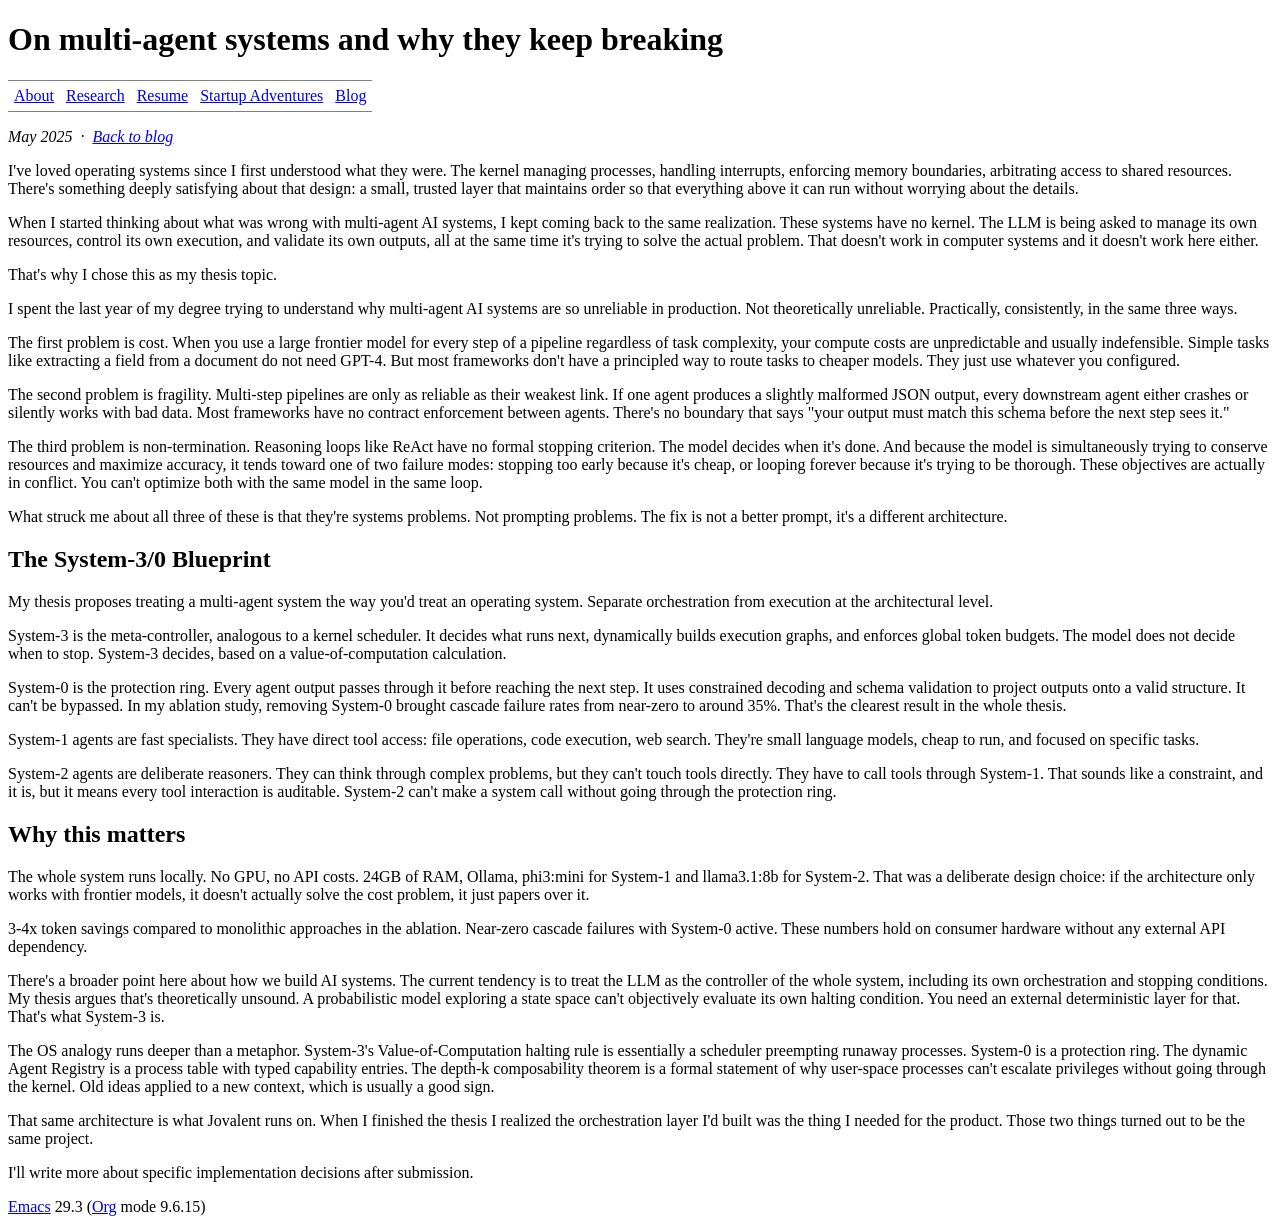
<file: post-multi-agent.html>
<?xml version="1.0" encoding="utf-8"?>
<!DOCTYPE html PUBLIC "-//W3C//DTD XHTML 1.0 Strict//EN"
"http://www.w3.org/TR/xhtml1/DTD/xhtml1-strict.dtd">
<html xmlns="http://www.w3.org/1999/xhtml" lang="en" xml:lang="en">
<head>
<meta http-equiv="Content-Type" content="text/html;charset=utf-8" />
<meta name="viewport" content="width=device-width, initial-scale=1" />
<title>On multi-agent systems and why they keep breaking - Jyotirmoy Singh</title>
<script src="https://dohliam.github.io/dropin-minimal-css/switcher.js" type="text/javascript"></script>
<script async="async" src="https://www.googletagmanager.com/gtag/js?id=G-J6EL5Z7Q1K"></script>
<script>window.dataLayer = window.dataLayer || [];function gtag(){dataLayer.push(arguments);}gtag('js', new Date());gtag('config', 'G-J6EL5Z7Q1K');</script>
<link rel="stylesheet" href="https://dohliam.github.io/dropin-minimal-css/min/a11yana.min.css" />
<link rel="stylesheet" href="mobile.css" />
</head>
<body>
<div id="content" class="content">
<h1 class="title">On multi-agent systems and why they keep breaking</h1>
<table border="2" cellspacing="0" cellpadding="6" rules="groups" frame="hsides">
<colgroup>
<col class="org-left" />
<col class="org-left" />
<col class="org-left" />
<col class="org-left" />
<col class="org-left" />
</colgroup>
<tbody>
<tr>
<td class="org-left"><a href="index.html">About</a></td>
<td class="org-left"><a href="research.html">Research</a></td>
<td class="org-left"><a href="cv.html">Resume</a></td>
<td class="org-left"><a href="PaperReviews.html">Startup Adventures</a></td>
<td class="org-left"><a href="blog.html">Blog</a></td>
</tr>
</tbody>
</table>

<p><i>May 2025 &nbsp;&middot;&nbsp; <a href="blog.html">Back to blog</a></i></p>

<p>
I've loved operating systems since I first understood what they were. The kernel managing processes, handling interrupts, enforcing memory boundaries, arbitrating access to shared resources. There's something deeply satisfying about that design: a small, trusted layer that maintains order so that everything above it can run without worrying about the details.
</p>

<p>
When I started thinking about what was wrong with multi-agent AI systems, I kept coming back to the same realization. These systems have no kernel. The LLM is being asked to manage its own resources, control its own execution, and validate its own outputs, all at the same time it's trying to solve the actual problem. That doesn't work in computer systems and it doesn't work here either.
</p>

<p>
That's why I chose this as my thesis topic.
</p>

<p>
I spent the last year of my degree trying to understand why multi-agent AI systems are so unreliable in production. Not theoretically unreliable. Practically, consistently, in the same three ways.
</p>

<p>
The first problem is cost. When you use a large frontier model for every step of a pipeline regardless of task complexity, your compute costs are unpredictable and usually indefensible. Simple tasks like extracting a field from a document do not need GPT-4. But most frameworks don't have a principled way to route tasks to cheaper models. They just use whatever you configured.
</p>

<p>
The second problem is fragility. Multi-step pipelines are only as reliable as their weakest link. If one agent produces a slightly malformed JSON output, every downstream agent either crashes or silently works with bad data. Most frameworks have no contract enforcement between agents. There's no boundary that says "your output must match this schema before the next step sees it."
</p>

<p>
The third problem is non-termination. Reasoning loops like ReAct have no formal stopping criterion. The model decides when it's done. And because the model is simultaneously trying to conserve resources and maximize accuracy, it tends toward one of two failure modes: stopping too early because it's cheap, or looping forever because it's trying to be thorough. These objectives are actually in conflict. You can't optimize both with the same model in the same loop.
</p>

<p>
What struck me about all three of these is that they're systems problems. Not prompting problems. The fix is not a better prompt, it's a different architecture.
</p>

<h2>The System-3/0 Blueprint</h2>

<p>
My thesis proposes treating a multi-agent system the way you'd treat an operating system. Separate orchestration from execution at the architectural level.
</p>

<p>
System-3 is the meta-controller, analogous to a kernel scheduler. It decides what runs next, dynamically builds execution graphs, and enforces global token budgets. The model does not decide when to stop. System-3 decides, based on a value-of-computation calculation.
</p>

<p>
System-0 is the protection ring. Every agent output passes through it before reaching the next step. It uses constrained decoding and schema validation to project outputs onto a valid structure. It can't be bypassed. In my ablation study, removing System-0 brought cascade failure rates from near-zero to around 35%. That's the clearest result in the whole thesis.
</p>

<p>
System-1 agents are fast specialists. They have direct tool access: file operations, code execution, web search. They're small language models, cheap to run, and focused on specific tasks.
</p>

<p>
System-2 agents are deliberate reasoners. They can think through complex problems, but they can't touch tools directly. They have to call tools through System-1. That sounds like a constraint, and it is, but it means every tool interaction is auditable. System-2 can't make a system call without going through the protection ring.
</p>

<h2>Why this matters</h2>

<p>
The whole system runs locally. No GPU, no API costs. 24GB of RAM, Ollama, phi3:mini for System-1 and llama3.1:8b for System-2. That was a deliberate design choice: if the architecture only works with frontier models, it doesn't actually solve the cost problem, it just papers over it.
</p>

<p>
3-4x token savings compared to monolithic approaches in the ablation. Near-zero cascade failures with System-0 active. These numbers hold on consumer hardware without any external API dependency.
</p>

<p>
There's a broader point here about how we build AI systems. The current tendency is to treat the LLM as the controller of the whole system, including its own orchestration and stopping conditions. My thesis argues that's theoretically unsound. A probabilistic model exploring a state space can't objectively evaluate its own halting condition. You need an external deterministic layer for that. That's what System-3 is.
</p>

<p>
The OS analogy runs deeper than a metaphor. System-3's Value-of-Computation halting rule is essentially a scheduler preempting runaway processes. System-0 is a protection ring. The dynamic Agent Registry is a process table with typed capability entries. The depth-k composability theorem is a formal statement of why user-space processes can't escalate privileges without going through the kernel. Old ideas applied to a new context, which is usually a good sign.
</p>

<p>
That same architecture is what Jovalent runs on. When I finished the thesis I realized the orchestration layer I'd built was the thing I needed for the product. Those two things turned out to be the same project.
</p>

<p>
I'll write more about specific implementation decisions after submission.
</p>

</div>
<div id="postamble" class="status">
<p class="creator"><a href="https://www.gnu.org/software/emacs/">Emacs</a> 29.3 (<a href="https://orgmode.org">Org</a> mode 9.6.15)</p>
</div>
</body>
</html>
</file>
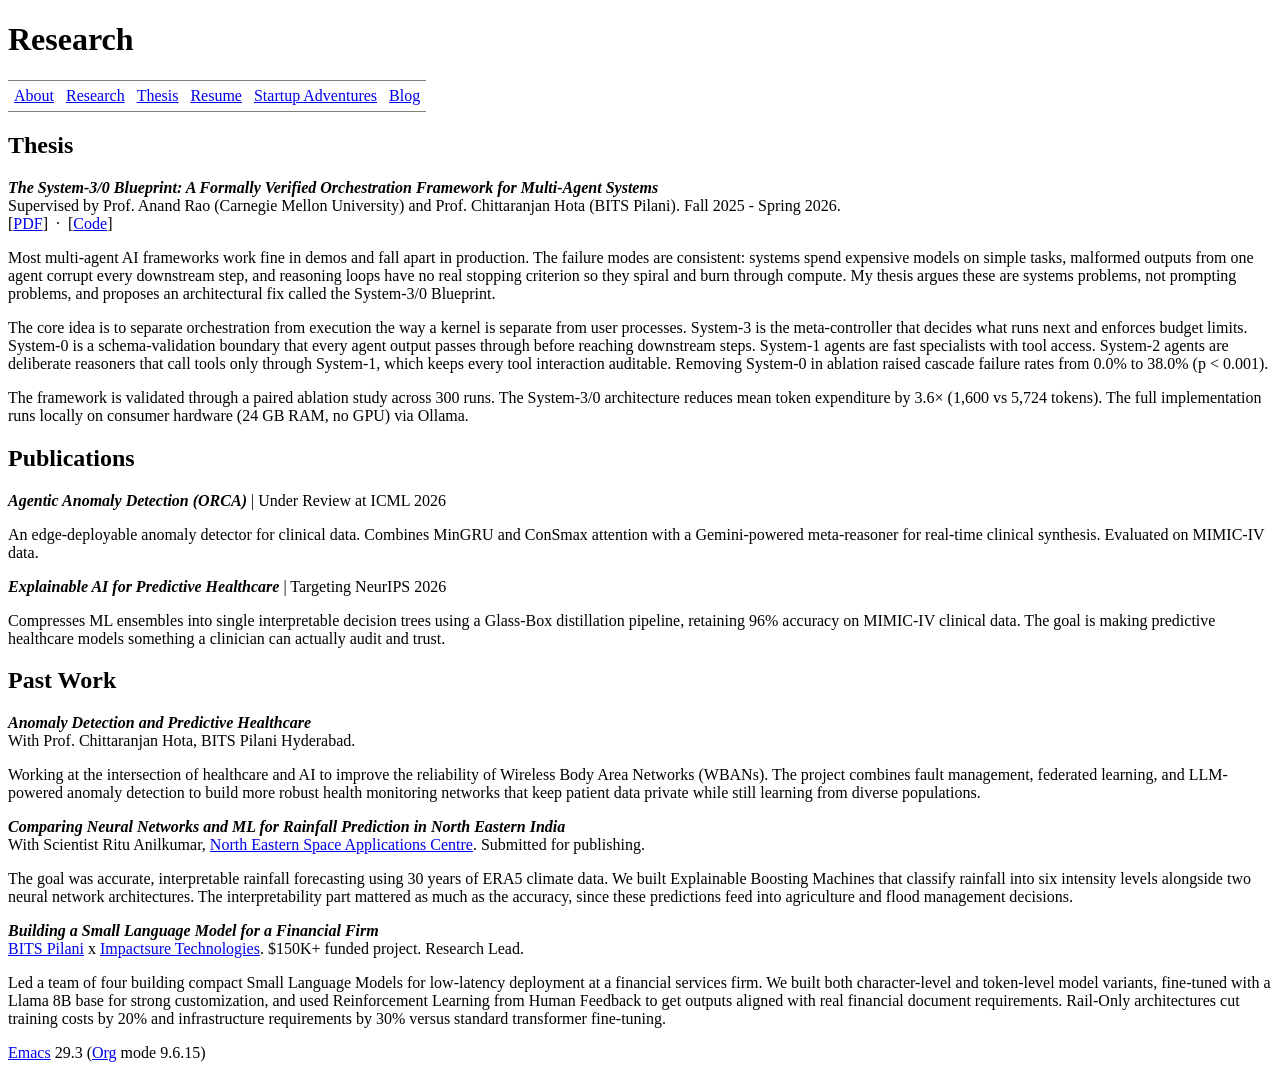
<file: research.html>
<?xml version="1.0" encoding="utf-8"?>
<!DOCTYPE html PUBLIC "-//W3C//DTD XHTML 1.0 Strict//EN"
"http://www.w3.org/TR/xhtml1/DTD/xhtml1-strict.dtd">
<html xmlns="http://www.w3.org/1999/xhtml" lang="en" xml:lang="en">
<head>
<meta http-equiv="Content-Type" content="text/html;charset=utf-8" />
<meta name="viewport" content="width=device-width, initial-scale=1" />
<title>Research - Jyotirmoy Singh</title>
<script src="https://dohliam.github.io/dropin-minimal-css/switcher.js" type="text/javascript"></script>
<script async="async" src="https://www.googletagmanager.com/gtag/js?id=G-J6EL5Z7Q1K"></script>
<script>window.dataLayer = window.dataLayer || [];function gtag(){dataLayer.push(arguments);}gtag('js', new Date());gtag('config', 'G-J6EL5Z7Q1K');</script>
<link rel="stylesheet" href="https://dohliam.github.io/dropin-minimal-css/min/a11yana.min.css" />
<link rel="stylesheet" href="mobile.css" />
</head>
<body>
<div id="content" class="content">
<h1 class="title">Research</h1>
<table border="2" cellspacing="0" cellpadding="6" rules="groups" frame="hsides">
<colgroup>
<col class="org-left" />
<col class="org-left" />
<col class="org-left" />
<col class="org-left" />
<col class="org-left" />
<col class="org-left" />
</colgroup>
<tbody>
<tr>
<td class="org-left"><a href="index.html">About</a></td>
<td class="org-left"><a href="research.html">Research</a></td>
<td class="org-left"><a href="thesis.html">Thesis</a></td>
<td class="org-left"><a href="cv.html">Resume</a></td>
<td class="org-left"><a href="PaperReviews.html">Startup Adventures</a></td>
<td class="org-left"><a href="blog.html">Blog</a></td>
</tr>
</tbody>
</table>

<h2>Thesis</h2>

<p>
<b><i>The System-3/0 Blueprint: A Formally Verified Orchestration Framework for Multi-Agent Systems</i></b><br />
Supervised by Prof. Anand Rao (Carnegie Mellon University) and Prof. Chittaranjan Hota (BITS Pilani). Fall 2025 - Spring 2026.<br />
[<a href="view.pdf">PDF</a>] &nbsp;&#183;&nbsp; [<a href="https://github.com/Jyotirmoy17/System-3-0-MAS-OS">Code</a>]
</p>

<p>
Most multi-agent AI frameworks work fine in demos and fall apart in production. The failure modes are consistent: systems spend expensive models on simple tasks, malformed outputs from one agent corrupt every downstream step, and reasoning loops have no real stopping criterion so they spiral and burn through compute. My thesis argues these are systems problems, not prompting problems, and proposes an architectural fix called the System-3/0 Blueprint.
</p>

<p>
The core idea is to separate orchestration from execution the way a kernel is separate from user processes. System-3 is the meta-controller that decides what runs next and enforces budget limits. System-0 is a schema-validation boundary that every agent output passes through before reaching downstream steps. System-1 agents are fast specialists with tool access. System-2 agents are deliberate reasoners that call tools only through System-1, which keeps every tool interaction auditable. Removing System-0 in ablation raised cascade failure rates from 0.0% to 38.0% (p &lt; 0.001).
</p>

<p>
The framework is validated through a paired ablation study across 300 runs. The System-3/0 architecture reduces mean token expenditure by 3.6&#215; (1,600 vs 5,724 tokens). The full implementation runs locally on consumer hardware (24 GB RAM, no GPU) via Ollama.
</p>

<h2>Publications</h2>

<p>
<b><i>Agentic Anomaly Detection (ORCA)</i></b> | Under Review at ICML 2026
</p>

<p>
An edge-deployable anomaly detector for clinical data. Combines MinGRU and ConSmax attention with a Gemini-powered meta-reasoner for real-time clinical synthesis. Evaluated on MIMIC-IV data.
</p>

<p>
<b><i>Explainable AI for Predictive Healthcare</i></b> | Targeting NeurIPS 2026
</p>

<p>
Compresses ML ensembles into single interpretable decision trees using a Glass-Box distillation pipeline, retaining 96% accuracy on MIMIC-IV clinical data. The goal is making predictive healthcare models something a clinician can actually audit and trust.
</p>

<h2>Past Work</h2>

<p>
<b><i>Anomaly Detection and Predictive Healthcare</i></b><br />
With Prof. Chittaranjan Hota, BITS Pilani Hyderabad.
</p>

<p>
Working at the intersection of healthcare and AI to improve the reliability of Wireless Body Area Networks (WBANs). The project combines fault management, federated learning, and LLM-powered anomaly detection to build more robust health monitoring networks that keep patient data private while still learning from diverse populations.
</p>

<p>
<b><i>Comparing Neural Networks and ML for Rainfall Prediction in North Eastern India</i></b><br />
With Scientist Ritu Anilkumar, <a href="https://nesac.gov.in/">North Eastern Space Applications Centre</a>. Submitted for publishing.
</p>

<p>
The goal was accurate, interpretable rainfall forecasting using 30 years of ERA5 climate data. We built Explainable Boosting Machines that classify rainfall into six intensity levels alongside two neural network architectures. The interpretability part mattered as much as the accuracy, since these predictions feed into agriculture and flood management decisions.
</p>

<p>
<b><i>Building a Small Language Model for a Financial Firm</i></b><br />
<a href="https://www.bits-pilani.ac.in/">BITS Pilani</a> x <a href="https://www.impactsure.com/">Impactsure Technologies</a>. $150K+ funded project. Research Lead.
</p>

<p>
Led a team of four building compact Small Language Models for low-latency deployment at a financial services firm. We built both character-level and token-level model variants, fine-tuned with a Llama 8B base for strong customization, and used Reinforcement Learning from Human Feedback to get outputs aligned with real financial document requirements. Rail-Only architectures cut training costs by 20% and infrastructure requirements by 30% versus standard transformer fine-tuning.
</p>

</div>
<div id="postamble" class="status">
<p class="creator"><a href="https://www.gnu.org/software/emacs/">Emacs</a> 29.3 (<a href="https://orgmode.org">Org</a> mode 9.6.15)</p>
</div>
</body>
</html>
</file>
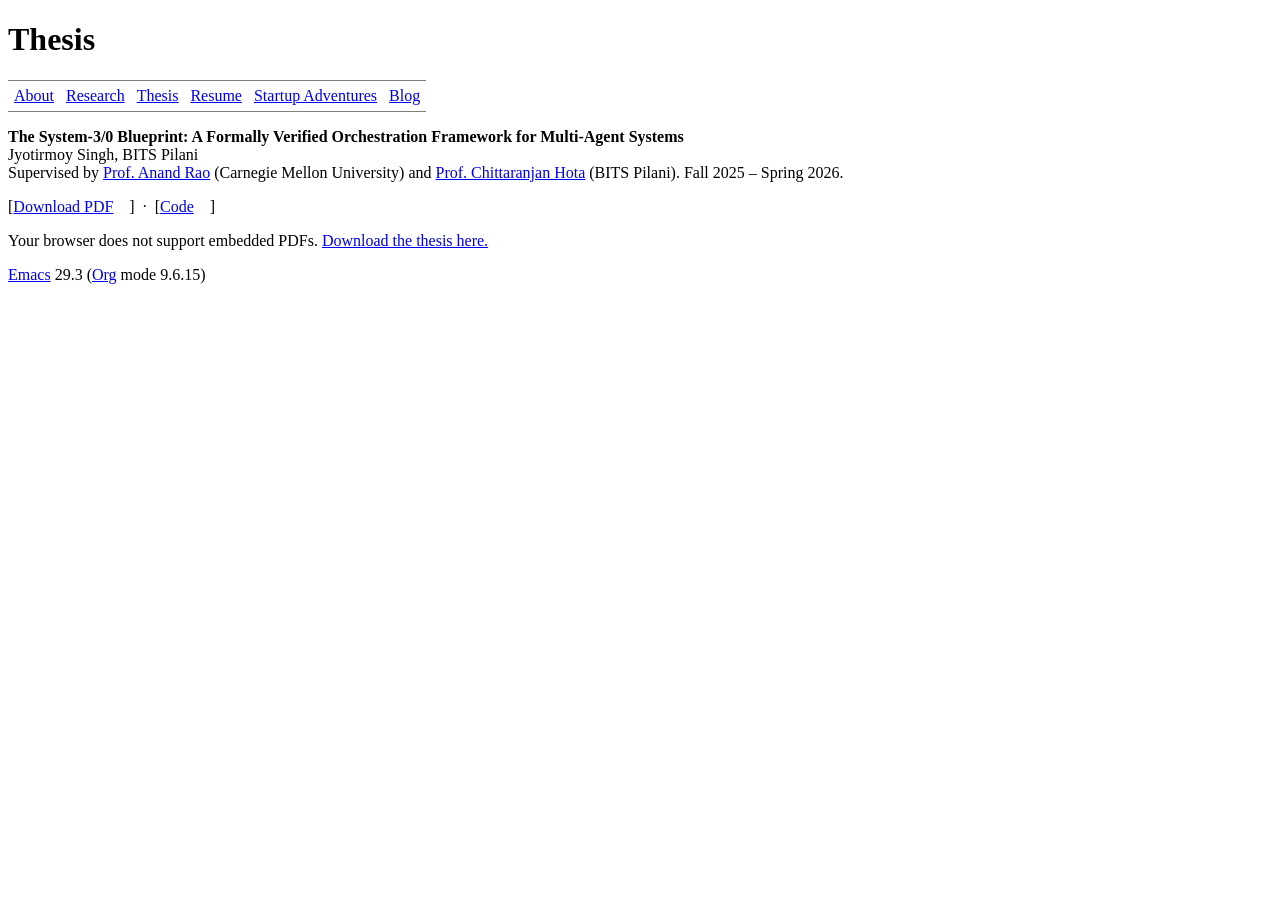
<file: thesis.html>
<?xml version="1.0" encoding="utf-8"?>
<!DOCTYPE html PUBLIC "-//W3C//DTD XHTML 1.0 Strict//EN"
"http://www.w3.org/TR/xhtml1/DTD/xhtml1-strict.dtd">
<html xmlns="http://www.w3.org/1999/xhtml" lang="en" xml:lang="en">
<head>
<meta http-equiv="Content-Type" content="text/html;charset=utf-8" />
<meta name="viewport" content="width=device-width, initial-scale=1" />
<title>Thesis - Jyotirmoy Singh</title>
<script src="https://dohliam.github.io/dropin-minimal-css/switcher.js" type="text/javascript"></script>
<link rel="stylesheet" href="https://dohliam.github.io/dropin-minimal-css/min/a11yana.min.css" />
<link rel="stylesheet" href="mobile.css" />
<style type="text/css">
.thesis-embed { width: 100%; height: 85vh; border: none; margin-top: 1em; }
.thesis-meta { margin-bottom: 0.5em; }
.thesis-links a { margin-right: 1em; }
</style>
</head>
<body>
<div id="content" class="content">
<h1 class="title">Thesis</h1>
<table border="2" cellspacing="0" cellpadding="6" rules="groups" frame="hsides">
<colgroup>
<col class="org-left" />
<col class="org-left" />
<col class="org-left" />
<col class="org-left" />
<col class="org-left" />
<col class="org-left" />
</colgroup>
<tbody>
<tr>
<td class="org-left"><a href="index.html">About</a></td>
<td class="org-left"><a href="research.html">Research</a></td>
<td class="org-left"><a href="thesis.html">Thesis</a></td>
<td class="org-left"><a href="cv.html">Resume</a></td>
<td class="org-left"><a href="PaperReviews.html">Startup Adventures</a></td>
<td class="org-left"><a href="blog.html">Blog</a></td>
</tr>
</tbody>
</table>

<p class="thesis-meta">
<b>The System-3/0 Blueprint: A Formally Verified Orchestration Framework for Multi-Agent Systems</b><br />
Jyotirmoy Singh, BITS Pilani<br />
Supervised by <a href="https://www.heinz.cmu.edu/faculty-research/profiles/rao-anand">Prof. Anand Rao</a> (Carnegie Mellon University) and <a href="https://www.bits-pilani.ac.in/hyderabad/chittaranjanhota/">Prof. Chittaranjan Hota</a> (BITS Pilani). Fall 2025 &ndash; Spring 2026.
</p>

<p class="thesis-links">
[<a href="view.pdf">Download PDF</a>]
&nbsp;&middot;&nbsp;
[<a href="https://github.com/Jyotirmoy17/System-3-0-MAS-OS">Code</a>]
</p>

<object class="thesis-embed" data="view.pdf" type="application/pdf">
<p>Your browser does not support embedded PDFs. <a href="view.pdf">Download the thesis here.</a></p>
</object>

</div>
<div id="postamble" class="status">
<p class="creator"><a href="https://www.gnu.org/software/emacs/">Emacs</a> 29.3 (<a href="https://orgmode.org">Org</a> mode 9.6.15)</p>
</div>
</body>
</html>
</file>
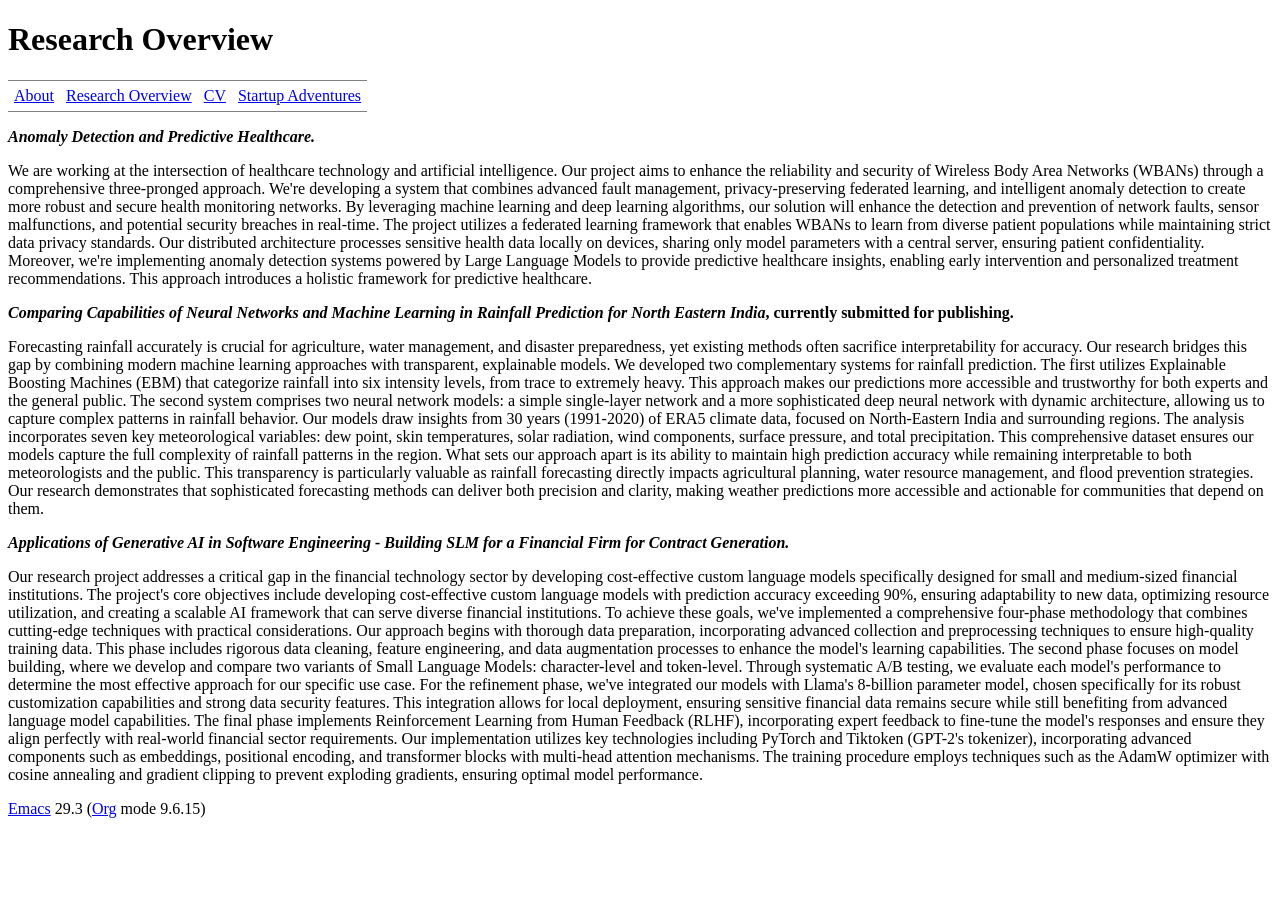
<file: public/blog.html>
<?xml version="1.0" encoding="utf-8"?>
<!DOCTYPE html PUBLIC "-//W3C//DTD XHTML 1.0 Strict//EN"
"http://www.w3.org/TR/xhtml1/DTD/xhtml1-strict.dtd">
<html xmlns="http://www.w3.org/1999/xhtml" lang="en" xml:lang="en">
<head>
<meta http-equiv="Content-Type" content="text/html;charset=utf-8" />
<meta name="viewport" content="width=device-width, initial-scale=1" />
<title>Research Overview</title>
<meta name="generator" content="Org Mode" />
<script src="https://dohliam.github.io/dropin-minimal-css/switcher.js" type="text/javascript"></script>
<script async src="https://www.googletagmanager.com/gtag/js?id=G-8WKV7DQ4BV"></script>
<script>window.dataLayer = window.dataLayer || [];function gtag(){dataLayer.push(arguments);}gtag('js', new Date());gtag('config', 'G-8WKV7DQ4BV');</script>
<style>body { hyphens: none; }</style>
</head>
<body>
<div id="content" class="content">
<h1 class="title">Research Overview</h1>
<table border="2" cellspacing="0" cellpadding="6" rules="groups" frame="hsides">


<colgroup>
<col  class="org-left" />

<col  class="org-left" />

<col  class="org-left" />

<col  class="org-left" />
</colgroup>
<tbody>
<tr>
<td class="org-left"><a href="index.html#org0f0f97b">About</a></td>
<td class="org-left"><a href="blog.html">Research Overview</a></td>
<td class="org-left"><a href="cv.html">CV</a></td>
<td class="org-left"><a href="PaperReviews.html">Startup Adventures</a></td>
</tr>
</tbody>
</table>

<p>
<b><i>Anomaly Detection and Predictive Healthcare.</i></b>
</p>

<p>
We are working at the intersection of healthcare technology and artificial intelligence. Our project aims to enhance the reliability and security of Wireless Body Area Networks (WBANs) through a comprehensive three-pronged approach. We're developing a system that combines advanced fault management, privacy-preserving federated learning, and intelligent anomaly detection to create more robust and secure health monitoring networks. By leveraging machine learning and deep learning algorithms, our solution will enhance the detection and prevention of network faults, sensor malfunctions, and potential security breaches in real-time.
The project utilizes a federated learning framework that enables WBANs to learn from diverse patient populations while maintaining strict data privacy standards. Our distributed architecture processes sensitive health data locally on devices, sharing only model parameters with a central server, ensuring patient confidentiality. Moreover, we're implementing anomaly detection systems powered by Large Language Models to provide predictive healthcare insights, enabling early intervention and personalized treatment recommendations. This approach introduces a holistic framework for predictive healthcare.
</p>

<p>
<b><i>Comparing Capabilities of Neural Networks and Machine Learning in Rainfall Prediction for North Eastern India</i>, currently submitted for publishing.</b>
</p>

<p>
Forecasting rainfall accurately is crucial for agriculture, water management, and disaster preparedness, yet existing methods often sacrifice interpretability for accuracy. Our research bridges this gap by combining modern machine learning approaches with transparent, explainable models.
We developed two complementary systems for rainfall prediction. The first utilizes Explainable Boosting Machines (EBM) that categorize rainfall into six intensity levels, from trace to extremely heavy. This approach makes our predictions more accessible and trustworthy for both experts and the general public. The second system comprises two neural network models: a simple single-layer network and a more sophisticated deep neural network with dynamic architecture, allowing us to capture complex patterns in rainfall behavior.
Our models draw insights from 30 years (1991-2020) of ERA5 climate data, focused on North-Eastern India and surrounding regions. The analysis incorporates seven key meteorological variables: dew point, skin temperatures, solar radiation, wind components, surface pressure, and total precipitation. This comprehensive dataset ensures our models capture the full complexity of rainfall patterns in the region.
What sets our approach apart is its ability to maintain high prediction accuracy while remaining interpretable to both meteorologists and the public. This transparency is particularly valuable as rainfall forecasting directly impacts agricultural planning, water resource management, and flood prevention strategies. Our research demonstrates that sophisticated forecasting methods can deliver both precision and clarity, making weather predictions more accessible and actionable for communities that depend on them.
</p>

<p>
<b><i>Applications of Generative AI in Software Engineering - Building SLM for a Financial Firm for Contract Generation.</i></b>
</p>

<p>
Our research project addresses a critical gap in the financial technology sector by developing cost-effective custom language models specifically designed for small and medium-sized financial institutions.
The project's core objectives include developing cost-effective custom language models with prediction accuracy exceeding 90%, ensuring adaptability to new data, optimizing resource utilization, and creating a scalable AI framework that can serve diverse financial institutions. To achieve these goals, we've implemented a comprehensive four-phase methodology that combines cutting-edge techniques with practical considerations.
Our approach begins with thorough data preparation, incorporating advanced collection and preprocessing techniques to ensure high-quality training data. This phase includes rigorous data cleaning, feature engineering, and data augmentation processes to enhance the model's learning capabilities. The second phase focuses on model building, where we develop and compare two variants of Small Language Models: character-level and token-level. Through systematic A/B testing, we evaluate each model's performance to determine the most effective approach for our specific use case.
For the refinement phase, we've integrated our models with Llama's 8-billion parameter model, chosen specifically for its robust customization capabilities and strong data security features. This integration allows for local deployment, ensuring sensitive financial data remains secure while still benefiting from advanced language model capabilities. The final phase implements Reinforcement Learning from Human Feedback (RLHF), incorporating expert feedback to fine-tune the model's responses and ensure they align perfectly with real-world financial sector requirements.
Our implementation utilizes key technologies including PyTorch and Tiktoken (GPT-2's tokenizer), incorporating advanced components such as embeddings, positional encoding, and transformer blocks with multi-head attention mechanisms.
The training procedure employs techniques such as the AdamW optimizer with cosine annealing and gradient clipping to prevent exploding gradients, ensuring optimal model performance.
</p>
</div>
<div id="postamble" class="status">
<p class="creator"><a href="https://www.gnu.org/software/emacs/">Emacs</a> 29.3 (<a href="https://orgmode.org">Org</a> mode 9.6.15)</p>
</div>
</body>
</html>
</file>
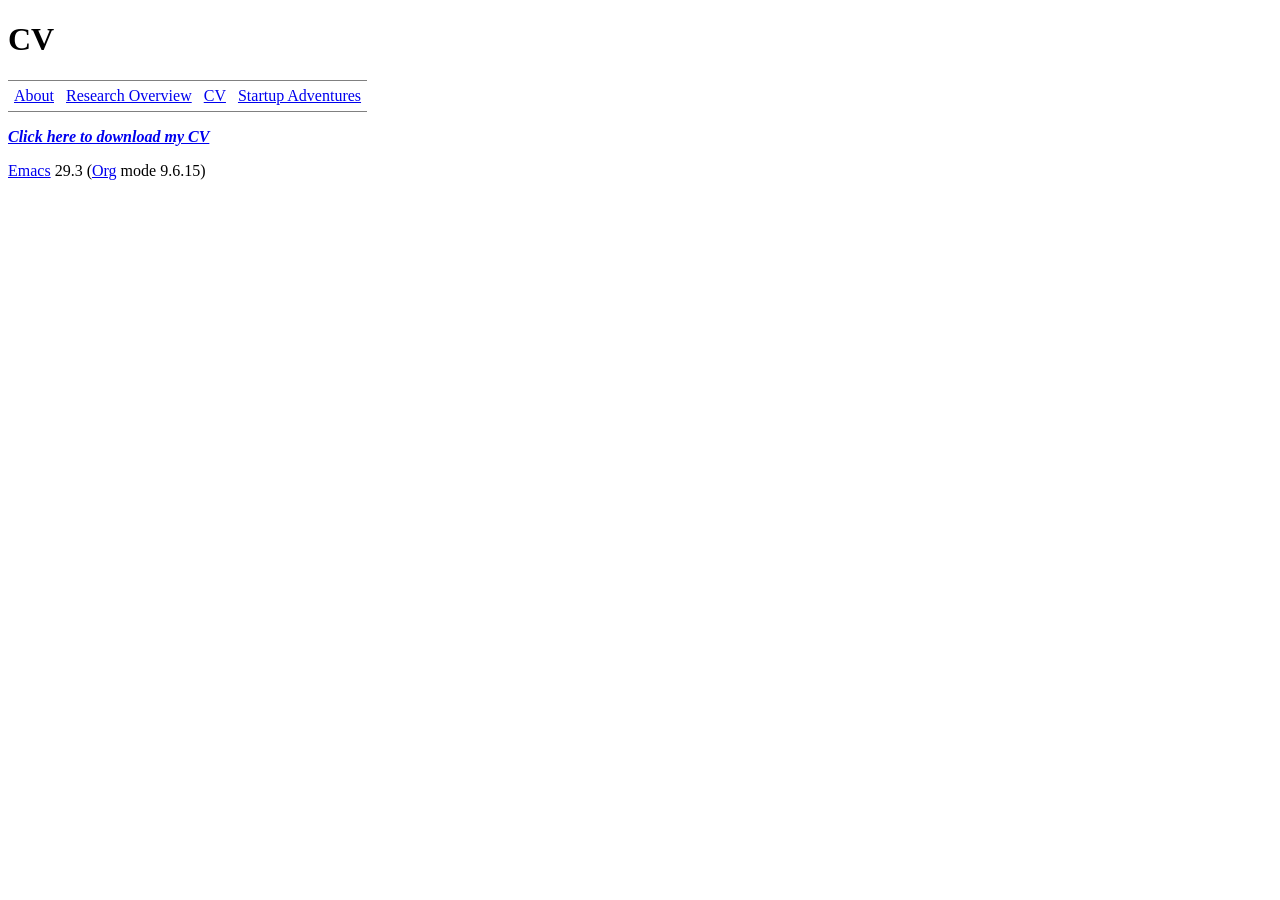
<file: public/cv.html>
<?xml version="1.0" encoding="utf-8"?>
<!DOCTYPE html PUBLIC "-//W3C//DTD XHTML 1.0 Strict//EN"
"http://www.w3.org/TR/xhtml1/DTD/xhtml1-strict.dtd">
<html xmlns="http://www.w3.org/1999/xhtml" lang="en" xml:lang="en">
<head>
<meta http-equiv="Content-Type" content="text/html;charset=utf-8" />
<meta name="viewport" content="width=device-width, initial-scale=1" />
<title>CV</title>
<meta name="generator" content="Org Mode" />
<script src="https://dohliam.github.io/dropin-minimal-css/switcher.js" type="text/javascript"></script>
<script async src="https://www.googletagmanager.com/gtag/js?id=G-8WKV7DQ4BV"></script>
<script>window.dataLayer = window.dataLayer || [];function gtag(){dataLayer.push(arguments);}gtag('js', new Date());gtag('config', 'G-8WKV7DQ4BV');</script>
<style>body { hyphens: none; }</style>
</head>
<body>
<div id="content" class="content">
<h1 class="title">CV</h1>
<table border="2" cellspacing="0" cellpadding="6" rules="groups" frame="hsides">


<colgroup>
<col  class="org-left" />

<col  class="org-left" />

<col  class="org-left" />

<col  class="org-left" />
</colgroup>
<tbody>
<tr>
<td class="org-left"><a href="index.html#org0f0f97b">About</a></td>
<td class="org-left"><a href="blog.html">Research Overview</a></td>
<td class="org-left"><a href="cv.html">CV</a></td>
<td class="org-left"><a href="PaperReviews.html">Startup Adventures</a></td>
</tr>
</tbody>
</table>

<p>
<a href="JyotirmoyCV.pdf"><i><b>Click here to download my CV</b></i></a>
</p>
</div>
<div id="postamble" class="status">
<p class="creator"><a href="https://www.gnu.org/software/emacs/">Emacs</a> 29.3 (<a href="https://orgmode.org">Org</a> mode 9.6.15)</p>
</div>
</body>
</html>
</file>
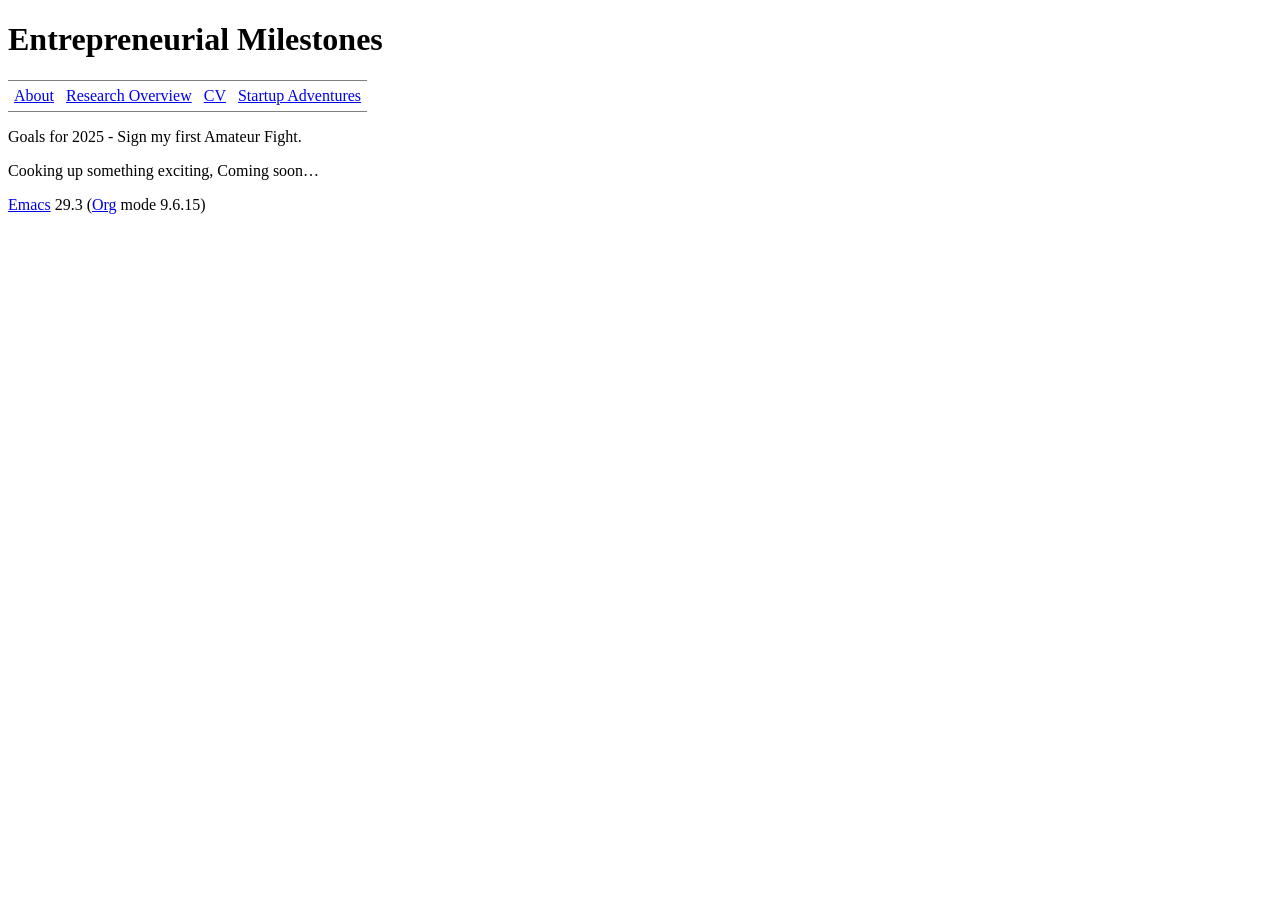
<file: public/PaperReviews.html>
<?xml version="1.0" encoding="utf-8"?>
<!DOCTYPE html PUBLIC "-//W3C//DTD XHTML 1.0 Strict//EN"
"http://www.w3.org/TR/xhtml1/DTD/xhtml1-strict.dtd">
<html xmlns="http://www.w3.org/1999/xhtml" lang="en" xml:lang="en">
<head>
<meta http-equiv="Content-Type" content="text/html;charset=utf-8" />
<meta name="viewport" content="width=device-width, initial-scale=1" />
<title>Entrepreneurial Milestones</title>
<meta name="generator" content="Org Mode" />
<script src="https://dohliam.github.io/dropin-minimal-css/switcher.js" type="text/javascript"></script>
<script async src="https://www.googletagmanager.com/gtag/js?id=G-8WKV7DQ4BV"></script>
<script>window.dataLayer = window.dataLayer || [];function gtag(){dataLayer.push(arguments);}gtag('js', new Date());gtag('config', 'G-8WKV7DQ4BV');</script>
<style>body { hyphens: none; }</style>
</head>
<body>
<div id="content" class="content">
<h1 class="title">Entrepreneurial Milestones</h1>
<table border="2" cellspacing="0" cellpadding="6" rules="groups" frame="hsides">


<colgroup>
<col  class="org-left" />

<col  class="org-left" />

<col  class="org-left" />

<col  class="org-left" />
</colgroup>
<tbody>
<tr>
<td class="org-left"><a href="index.html#org0f0f97b">About</a></td>
<td class="org-left"><a href="blog.html">Research Overview</a></td>
<td class="org-left"><a href="cv.html">CV</a></td>
<td class="org-left"><a href="PaperReviews.html">Startup Adventures</a></td>
</tr>
</tbody>
</table>

<p>
Goals for 2025 - Sign my first Amateur Fight.
</p>

<p>
Cooking up something exciting, Coming soon&#x2026;
</p>
</div>
<div id="postamble" class="status">
<p class="creator"><a href="https://www.gnu.org/software/emacs/">Emacs</a> 29.3 (<a href="https://orgmode.org">Org</a> mode 9.6.15)</p>
</div>
</body>
</html>
</file>
<file: mobile.css>
/* Mobile-friendly layout — desktop appearance unchanged above breakpoints */

body {
  hyphens: none;
}

#content img {
  max-width: 100%;
  height: auto;
}

#content.content {
  box-sizing: border-box;
  overflow-wrap: break-word;
}

@media (max-width: 540px) {
  #content.content {
    padding: 0.75rem 1rem 2.5rem;
  }

  /* Site nav: wrap links instead of forcing a wide 5-column row */
  #content > table[border="2"] {
    border: none !important;
    width: 100%;
  }

  #content > table[border="2"] colgroup {
    display: none;
  }

  #content > table[border="2"] tbody {
    display: block;
  }

  #content > table[border="2"] tr {
    display: flex;
    flex-wrap: wrap;
    justify-content: center;
    gap: 0.25rem 0.85rem;
    padding: 0.6rem 0;
    border-bottom: 1px solid rgba(128, 128, 128, 0.3);
  }

  #content > table[border="2"] td {
    display: inline-block;
    padding: 0.35rem 0.25rem !important;
    white-space: nowrap;
  }

  /* About page: photo above text, not squeezed beside it */
  #content .figure img,
  #content img[style*="float"] {
    float: none !important;
    display: block;
    max-width: min(11rem, 65vw) !important;
    margin: 0 auto 1.25rem !important;
    padding: 0 !important;
  }

  /* Blog index: date on its own line */
  #content table[border="0"] tr {
    display: block;
    margin-bottom: 1.35rem;
  }

  #content table[border="0"] td {
    display: block;
    width: auto !important;
    max-width: 100%;
    padding-right: 0 !important;
    padding-top: 0 !important;
  }

  #content table[border="0"] td:first-child {
    margin-bottom: 0.2rem;
    font-weight: 600;
  }

  #content pre,
  #content table {
    max-width: 100%;
    overflow-x: auto;
    -webkit-overflow-scrolling: touch;
  }

  #content a {
    overflow-wrap: anywhere;
  }

  #postamble {
    padding: 0 1rem 1rem;
    font-size: 0.85em;
  }
}

@media (max-width: 380px) {
  #content > table[border="2"] tr {
    flex-direction: column;
    align-items: center;
    gap: 0.15rem;
  }
}
</file>
